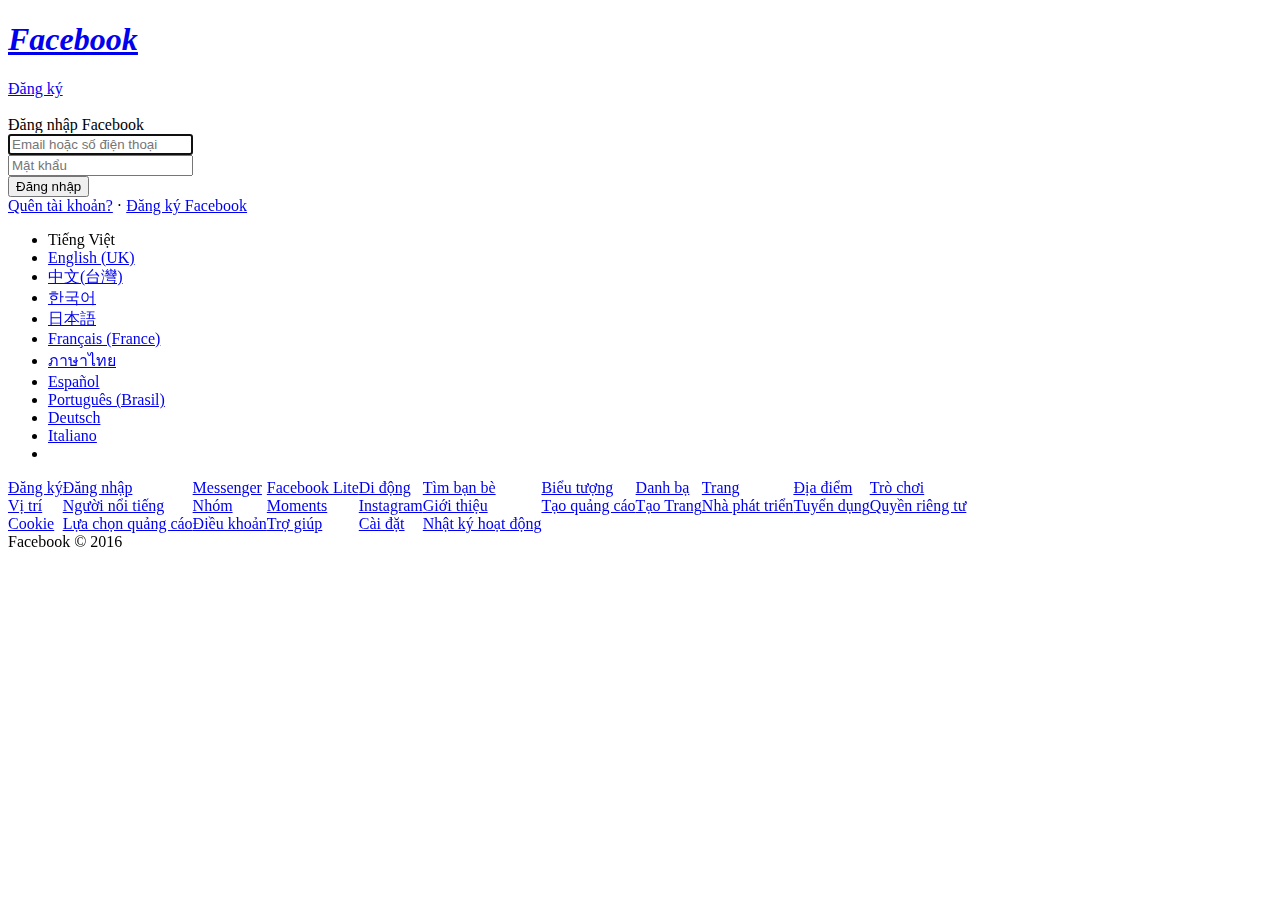
<file: facebook-login.html>
<!DOCTYPE html>
<html lang="vi" id="facebook" class="no_js">
<head><meta charset="utf-8" /><meta name="referrer" content="origin-when-crossorigin" id="meta_referrer" /><script>function envFlush(a){function b(c){for(var d in a)c[d]=a[d];}if(window.requireLazy){window.requireLazy(['Env'],b);}else{window.Env=window.Env||{};b(window.Env);}}envFlush({"ajaxpipe_token":"AXhotUNLz1-XkeaS","lhsh":"pAQGdkJz1","khsh":"0`sj`e`rm`s-0fdu^gshdoer-0gc^eurf-3gc^eurf;1;enbtldou;fduDmdldourCxO`ld-2YLMIuuqSdptdru;qsnunuxqd;rdoe-0unjdojnx-0unjdojnx0-0gdubi^rdbsduOdv-0`sj`e`r-0q`xm`r-0StoRbs`qhof-0mhoj^q`xm`r"});</script><style></style><script>__DEV__=0;CavalryLogger=false;</script><noscript><meta http-equiv="refresh" content="0; URL=/login.php?skip_api_login=1&amp;api_key=1447056292258308&amp;signed_next=1&amp;next=https%3A%2F%2Fwww.facebook.com%2Fv2.3%2Fdialog%2Foauth%3Fredirect_uri%3Dhttp%253A%252F%252Flovin.vn%252Flogin%252Ffacebook.html%26state%3D5219bb9011f80ef6ee0396e6191daf5e%26scope%3Demail%26client_id%3D1447056292258308%26ret%3Dlogin%26sdk%3Dphp-sdk-4.0.15%26logger_id%3Dca084529-c1cc-4ed4-bc06-5c0fc2b87b6a&amp;cancel_url=http%3A%2F%2Flovin.vn%2Flogin%2Ffacebook.html%3Ferror%3Daccess_denied%26error_code%3D200%26error_description%3DPermissions%2Berror%26error_reason%3Duser_denied%26state%3D5219bb9011f80ef6ee0396e6191daf5e%23_%3D_&amp;display=page&amp;locale=vi_VN&amp;logger_id=ca084529-c1cc-4ed4-bc06-5c0fc2b87b6a&amp;_fb_noscript=1" /></noscript><title id="pageTitle">Đăng nhập Facebook | Facebook</title><meta property="og:site_name" content="Facebook" /><meta property="og:url" content="https://www.facebook.com/login.php?skip_api_login=1&amp;api_key=1447056292258308&amp;signed_next=1&amp;next=https%3A%2F%2Fwww.facebook.com%2Fv2.3%2Fdialog%2Foauth%3Fredirect_uri%3Dhttp%253A%252F%252Flovin.vn%252Flogin%252Ffacebook.html%26state%3D5219bb9011f80ef6ee0396e6191daf5e%26scope%3Demail%26client_id%3D1447056292258308%26ret%3Dlogin%26sdk%3Dphp-sdk-4.0.15%26logger_id%3Dca084529-c1cc-4ed4-bc06-5c0fc2b87b6a&amp;cancel_url=http%3A%2F%2Flovin.vn%2Flogin%2Ffacebook.html%3Ferror%3Daccess_denied%26error_code%3D200%26error_description%3DPermissions%2Berror%26error_reason%3Duser_denied%26state%3D5219bb9011f80ef6ee0396e6191daf5e%23_%3D_&amp;display=page&amp;locale=vi_VN&amp;logger_id=ca084529-c1cc-4ed4-bc06-5c0fc2b87b6a" /><meta property="og:locale" content="vi_VN" /><link rel="search" type="application/opensearchdescription+xml" href="/osd.xml" title="Facebook" /><link rel="canonical" href="https://vi-vn.facebook.com/login/" /><link rel="alternate" media="only screen and (max-width: 640px)" href="https://m.facebook.com/login/" /><link rel="alternate" media="handheld" href="https://m.facebook.com/login/" /><link rel="alternate" hreflang="x-default" href="https://www.facebook.com/login/" /><link rel="alternate" hreflang="en" href="https://www.facebook.com/login/" /><link rel="alternate" hreflang="ar" href="https://ar-ar.facebook.com/login/" /><link rel="alternate" hreflang="bg" href="https://bg-bg.facebook.com/login/" /><link rel="alternate" hreflang="bs" href="https://bs-ba.facebook.com/login/" /><link rel="alternate" hreflang="ca" href="https://ca-es.facebook.com/login/" /><link rel="alternate" hreflang="da" href="https://da-dk.facebook.com/login/" /><link rel="alternate" hreflang="el" href="https://el-gr.facebook.com/login/" /><link rel="alternate" hreflang="es" href="https://es-la.facebook.com/login/" /><link rel="alternate" hreflang="es-es" href="https://es-es.facebook.com/login/" /><link rel="alternate" hreflang="fa" href="https://fa-ir.facebook.com/login/" /><link rel="alternate" hreflang="fi" href="https://fi-fi.facebook.com/login/" /><link rel="alternate" hreflang="fr" href="https://fr-fr.facebook.com/login/" /><link rel="alternate" hreflang="fr-ca" href="https://fr-ca.facebook.com/login/" /><link rel="alternate" hreflang="hi" href="https://hi-in.facebook.com/login/" /><link rel="alternate" hreflang="hr" href="https://hr-hr.facebook.com/login/" /><link rel="alternate" hreflang="id" href="https://id-id.facebook.com/login/" /><link rel="alternate" hreflang="it" href="https://it-it.facebook.com/login/" /><link rel="alternate" hreflang="ko" href="https://ko-kr.facebook.com/login/" /><link rel="alternate" hreflang="mk" href="https://mk-mk.facebook.com/login/" /><link rel="alternate" hreflang="ms" href="https://ms-my.facebook.com/login/" /><link rel="alternate" hreflang="pl" href="https://pl-pl.facebook.com/login/" /><link rel="alternate" hreflang="pt" href="https://pt-br.facebook.com/login/" /><link rel="alternate" hreflang="pt-pt" href="https://pt-pt.facebook.com/login/" /><link rel="alternate" hreflang="ro" href="https://ro-ro.facebook.com/login/" /><link rel="alternate" hreflang="sl" href="https://sl-si.facebook.com/login/" /><link rel="alternate" hreflang="sr" href="https://sr-rs.facebook.com/login/" /><link rel="alternate" hreflang="th" href="https://th-th.facebook.com/login/" /><link rel="alternate" hreflang="vi" href="https://vi-vn.facebook.com/login/" /><meta name="description" content="H&#xe3;y &#x111;&#x103;ng nh&#x1ead;p Facebook &#x111;&#x1ec3; b&#x1eaf;t &#x111;&#x1ea7;u chia s&#x1ebb; v&#xe0; k&#x1ebf;t n&#x1ed1;i v&#x1edb;i b&#x1ea1;n b&#xe8;, gia &#x111;&#xec;nh v&#xe0; nh&#x1eef;ng ng&#x1b0;&#x1edd;i b&#x1ea1;n bi&#x1ebf;t." /><meta name="robots" content="noodp,noydir" /><link rel="shortcut icon" href="https://www.facebook.com/rsrc.php/yl/r/H3nktOa7ZMg.ico" /><link type="text/css" rel="stylesheet" href="https://www.facebook.com/rsrc.php/v3/yn/r/VhQugEiB4Gl.css" data-bootloader-hash="mX+ID" data-permanent="1" crossorigin="anonymous" />
<link type="text/css" rel="stylesheet" href="https://www.facebook.com/rsrc.php/v3/yt/r/UwYehyKM7Pl.css" data-bootloader-hash="jTkIJ" data-permanent="1" crossorigin="anonymous" />
<link type="text/css" rel="stylesheet" href="https://www.facebook.com/rsrc.php/v3/y0/r/JdYNZncEzQH.css" data-bootloader-hash="vBrdZ" crossorigin="anonymous" />
<script src="https://www.facebook.com/rsrc.php/v3/yh/r/xdQoPqKHHoz.js" data-bootloader-hash="9biAe" crossorigin="anonymous"></script>
<script>require("TimeSlice").guard(function() {(require("ServerJSDefine")).handleDefines([["NumberFormatConfig",[],{"decimalSeparator":",","numberDelimiter":".","minDigitsForThousandsSeparator":4},54],["VideoThumbnailConfig",[],{"defaultThumbnailURL":"https:\/\/www.facebook.com\/rsrc.php\/v3\/yN\/r\/AAqMW82PqGg.gif"},967],["DateFormatConfig",[],{"numericDateOrder":["d","m","y"],"numericDateSeparator":"\/","shortDayNames":["T2","T3","T4","T5","T6","T7","CN"],"timeSeparator":":","weekStart":6,"formats":{"D":"D","D g:ia":"D G:i","D M d":"j F","D M d, Y":"j F Y","D M j":"j F","D M j, g:ia":"j F G:i","D M j, y":"j F Y","D M j, Y g:ia":"j F Y G:i","D, M j, Y":"j F Y","F d":"j F","F d, Y":"j F Y","F g":"j F","F j":"j F","F j, Y":"j F Y","F j, Y \u0040 g:i A":"j F Y G:i","F j, Y g:i a":"j F Y G:i","F jS":"j F","F jS, g:ia":"j F G:i","F jS, Y":"j F Y","F Y":"F Y","g A":"G","g:i":"G:i","g:i A":"G:i","g:i a":"G:i","g:iA":"G:i","g:ia":"G:i","g:ia F jS, Y":"j F Y G:i","g:iA l, F jS":"j F Y G:i","g:ia M j":"j F G:i","g:ia M jS":"j F G:i","g:ia, F jS":"j F G:i","g:iA, l M jS":"j F Y G:i","g:sa":"G:i","H:I - M d, Y":"j F Y G:i","h:i a":"G:i","h:m:s m\/d\/Y":"d\/m\/Y H:i:s","j":"j","l F d, Y":"j F Y","l g:ia":"l G:ia","l, F d, Y":"j F, Y","l, F j":"j F","l, F j, Y":"j F Y","l, F jS":"j F","l, F jS, g:ia":"j F Y G:i","l, M j":"j F","l, M j, Y":"j F Y","l, M j, Y g:ia":"j F Y G:i","M d":"j F","M d, Y":"j F Y","M d, Y g:ia":"j F Y G:i","M d, Y ga":"j F Y G","M j":"j F","M j, Y":"j F Y","M j, Y g:i A":"j F Y G:i","M j, Y g:ia":"j F Y G:i","M jS, g:ia":"j F G:i","M Y":"F Y","M y":"j F","m-d-y":"d\/m\/Y","M. d":"j F","M. d, Y":"j F Y","j F Y":"j F Y","m.d.y":"d\/m\/Y","m\/d":"d\/m","m\/d\/Y":"d\/m\/Y","m\/d\/y":"d\/m\/Y","m\/d\/Y g:ia":"d\/m\/Y H:i","m\/d\/y H:i:s":"d\/m\/Y H:i:s","m\/d\/Y h:m":"d\/m\/Y H:i:s","n":"d\/m","n\/j":"d\/m","n\/j, g:ia":"d\/m\/Y H:i","n\/j\/y":"d\/m\/Y","Y":"Y","Y-m-d":"d\/m\/Y","Y\/m\/d":"d\/m\/Y","y\/m\/d":"d\/m\/Y"},"ordinalSuffixes":{"1":"Ng\u00e0y 1","2":"Ng\u00e0y 2","3":"Ng\u00e0y 3","4":"Ng\u00e0y 4","5":"Ng\u00e0y 5","6":"Ng\u00e0y 6","7":"Ng\u00e0y 7","8":"Ng\u00e0y 8","9":"Ng\u00e0y 9","10":"Ng\u00e0y 10","11":"Ng\u00e0y 11","12":"Ng\u00e0y 12","13":"Ng\u00e0y 13","14":"Ng\u00e0y 14","15":"Ng\u00e0y 15","16":"Ng\u00e0y 16","17":"Ng\u00e0y 17","18":"Ng\u00e0y 18","19":"Ng\u00e0y 19","20":"Ng\u00e0y 20","21":"Ng\u00e0y 21","22":"Ng\u00e0y 22","23":"Ng\u00e0y 23","24":"Ng\u00e0y 24","25":"Ng\u00e0y 25","26":"Ng\u00e0y 26","27":"Ng\u00e0y 27","28":"Ng\u00e0y 28","29":"Ng\u00e0y 29","30":"Ng\u00e0y 30","31":"Ng\u00e0y 31"}},165],["ViewerContextDateData",[],{"gks":{"date_time_force_legacy_api":false}},1411],["CurrentEnvironment",[],{"facebookdotcom":true,"messengerdotcom":false},827],["WorkModeConfig",[],{},396],["UFICommentFileInputAcceptValues",[],{"both":"video\/*,  video\/x-m4v, video\/webm, video\/x-ms-wmv, video\/x-msvideo, video\/3gpp, video\/flv, video\/x-flv, video\/mp4, video\/quicktime, video\/mpeg, video\/ogv, image\/*","photos":"image\/*","videos":"video\/*, video\/x-m4v, video\/webm, video\/x-ms-wmv, video\/x-msvideo, video\/3gpp, video\/flv, video\/x-flv, video\/mp4, video\/quicktime, video\/mpeg, video\/ogv"},1317],["VideoUploadConfig",[],{"videoExtensions":{"mov":1,"qt":1,"wmv":1,"avi":1,"mpe":1,"mpg":1,"mpeg":1,"asf":1,"mp4":1,"m4v":1,"mpeg4":1,"3gpp":1,"3gp":1,"3g2":1,"mkv":1,"flv":1,"vob":1,"ogm":1,"ogv":1,"nsv":1,"mod":1,"tod":1,"dat":1,"mts":1,"m2ts":1,"dv":1,"divx":1,"f4v":1,"ts":1,"tmp":1,"rmvb":1,"webm":1},"allowMultimedia":false,"showMultimediaNUX":false},267],["PhotoSnowliftActionsGating",[],{"ALLOW_MAKE_COVER_PHOTO_BUTTON":false,"ALLOW_MAKE_PROFILE_PICTURE_BUTTON":false},887],["LinkReactUnsafeHrefConfig",[],{"LinkHrefChecker":null},1182],["CurrentUserInitialData",[],{"USER_ID":"0","ACCOUNT_ID":"0"},270],["UFIReactionTypes",[],{"LIKE":1,"ordering":[1,2,13,11,4,5,3,10,12,7,8,14,15],"NONE":0,"reactions":{"1":{"class_name":"_3j7l","color":"#5890ff","display_name":"Th\u00edch","is_deprecated":false,"is_visible":true,"name":"like","type":1},"2":{"class_name":"_3j7m","color":"#f25268","display_name":"Y\u00eau th\u00edch","is_deprecated":false,"is_visible":true,"name":"love","type":2},"13":{"class_name":null,"color":"#1d2129","display_name":"\u1ea2nh t\u1ef1 s\u01b0\u1edbng","is_deprecated":false,"is_visible":false,"name":"selfie","type":13},"11":{"class_name":"_3rya","color":"#9c87d1","display_name":"Bi\u1ebft \u01a1n","is_deprecated":false,"is_visible":true,"name":"dorothy","type":11},"4":{"class_name":"_3j7o","color":"#f0ba15","display_name":"Haha","is_deprecated":false,"is_visible":true,"name":"haha","type":4},"5":{"class_name":"_3j7p","color":"#f0ba15","display_name":"Ch\u00fac m\u1eebng","is_deprecated":true,"is_visible":true,"name":"yay","type":5},"3":{"class_name":"_3j7n","color":"#f0ba15","display_name":"Wow","is_deprecated":false,"is_visible":true,"name":"wow","type":3},"10":{"class_name":"_3j7s","color":"#f0ba15","display_name":"Kh\u00f3 hi\u1ec3u","is_deprecated":true,"is_visible":true,"name":"confused","type":10},"12":{"class_name":null,"color":"#f0ba15","display_name":"Th\u00edch","is_deprecated":false,"is_visible":false,"name":"toto","type":12},"7":{"class_name":"_3j7r","color":"#f0ba15","display_name":"Bu\u1ed3n","is_deprecated":false,"is_visible":true,"name":"sorry","type":7},"8":{"class_name":"_3j7q","color":"#f7714b","display_name":"Ph\u1eabn n\u1ed9","is_deprecated":false,"is_visible":true,"name":"anger","type":8},"14":{"class_name":"_3qr6","color":"#f0ba15","display_name":"Th\u00edch","is_deprecated":false,"is_visible":false,"name":"flame","type":14},"15":{"class_name":"_4vps","color":"#5890ff","display_name":"Th\u00edch","is_deprecated":false,"is_visible":false,"name":"plane","type":15}}},911],["PlaceListExperimentation",[],{"m_add_recs":{"show_new_card":false,"qe_name":"mtouch_rex_keeper_universe"},"www_add_recs":{"show_new_card":true,"qe_name":"www_rex_keeper_universe"}},1874],["TrackingConfig",[],{"domain":"https:\/\/pixel.facebook.com"},325],["LSD",[],{"token":"AVp8Yto9"},323],["GroupsProductDetailGating",[],{"tuzi_dialog":null},1461],["DTSGInitialData",[],{},258],["FileHashWorkerResource",[],{"url":"https:\/\/www.facebook.com\/rsrc.php\/v3\/y2\/r\/OFnNBmzTRDj.js","name":"FileHashWorkerBundle"},758],["PaddedStickerConfig",[],{},1667],["MercuryConfig",[],{},35],["URLFragmentPreludeConfig",[],{"incorporateQuicklingFragment":true,"hashtagRedirect":true},137],["ISB",[],{},330],["CurrentCommunityInitialData",[],{},490],["IntlPhonologicalRules",[],{},1496],["FbtResultGK",[],{"shouldReturnFbtResult":false,"inlineMode":"NO_INLINE"},876],["AsyncFeatureDeployment",[],{},1765],["SiteData",[],{"revision":2719878,"tier":"","push_phase":"V3","pkg_cohort":"PHASED:DEFAULT","pkg_cohort_key":"__pc","haste_site":"www","be_mode":-1,"be_key":"__be","is_rtl":false,"features":"m","vip":"31.13.95.36"},317],["IntlViewerContext",[],{"GENDER":50331648},772],["CoreWarningGK",[],{"forceWarning":false},725],["SupportedEmoji",["SupportedFBEmoji"],{"emoji":{"__m":"SupportedFBEmoji"}},1688],["BootloaderConfig",[],{"maxJsRetries":0,"jsRetries":null,"jsRetryAbortNum":2,"jsRetryAbortTime":5,"payloadEndpointURI":"https:\/\/www.facebook.com\/ajax\/haste-response\/"},329],["WebWorkerConfig",[],{"logging":{"enabled":false,"config":"WebWorkerLoggerConfig"},"evalWorkerURL":"\/rsrc.php\/v3\/y0\/r\/rfukCScFKrW.js"},297],["InitialServerTime",[],{"serverTime":1480950433000},204],["EventConfig",[],{"sampling":{"load":0,"error":0,"message":0,"abort":0,"mousemove":100,"mouseover":100,"mouseout":100,"keydown":0.1,"click":0.01,"__100ms":0.001,"__default":100000,"__min":1000}},1726],["UserAgentData",[],{"browserArchitecture":"32","browserFullVersion":"54.0.2840.99","browserMinorVersion":0,"browserName":"Chrome","browserVersion":54,"deviceName":"Unknown","engineName":"WebKit","engineVersion":"537.36","platformArchitecture":"64","platformName":"Windows","platformVersion":"8","platformFullVersion":"8.1"},527],["UFISpamCountImpl",[],{"module":null},72],["LinkshimHandlerConfig",[],{"supports_meta_referrer":true,"default_meta_referrer_policy":"origin-when-crossorigin","switched_meta_referrer_policy":"origin","render_verification_rate":1000,"link_react_default_hash":"jAQGH2LVX","linkshim_host":"l.facebook.com","use_rel_no_opener":false},27],["CSSLoaderConfig",[],{"timeout":5000,"modulePrefix":"BLCSS:","loadEventSupported":true},619],["CdnAkamaiDomainsConfig",[],{"fbcdnhdsvideo-vh.akamaihd.net":0,"fbcdn-creative-a.akamaihd.net":1,"fbcdn-dragon-a.akamaihd.net":2,"fbcdn-external-a.akamaihd.net":3,"fbcdn-gtvideo-a-a.akamaihd.net":4,"fbcdn-gtvideo-b-a.akamaihd.net":5,"fbcdn-gtvideo-c-a.akamaihd.net":6,"fbcdn-gtvideo-d-a.akamaihd.net":7,"fbcdn-gtvideo-e-a.akamaihd.net":8,"fbcdn-gtvideo-f-a.akamaihd.net":9,"fbcdn-gtvideo-g-a.akamaihd.net":10,"fbcdn-gtvideo-h-a.akamaihd.net":11,"fbcdn-gtvideo-i-a.akamaihd.net":12,"fbcdn-gtvideo-j-a.akamaihd.net":13,"fbcdn-gtvideo-k-a.akamaihd.net":14,"fbcdn-gtvideo-l-a.akamaihd.net":15,"fbcdn-gtvideo-m-a.akamaihd.net":16,"fbcdn-gtvideo-n-a.akamaihd.net":17,"fbcdn-gtvideo-o-a.akamaihd.net":18,"fbcdn-gtvideo-p-a.akamaihd.net":19,"fbcdn-iphotos-a-a.akamaihd.net":20,"fbcdn-iphotos-a.akamaihd.net":21,"fbcdn-iphotos-b-a.akamaihd.net":22,"fbcdn-iphotos-c-a.akamaihd.net":23,"fbcdn-iphotos-d-a.akamaihd.net":24,"fbcdn-iphotos-e-a.akamaihd.net":25,"fbcdn-iphotos-f-a.akamaihd.net":26,"fbcdn-iphotos-g-a.akamaihd.net":27,"fbcdn-iphotos-h-a.akamaihd.net":28,"fbcdn-photos-a-a.akamaihd.net":29,"fbcdn-photos-a.akamaihd.net":30,"fbcdn-photos-b-a.akamaihd.net":31,"fbcdn-photos-c-a.akamaihd.net":32,"fbcdn-photos-d-a.akamaihd.net":33,"fbcdn-photos-e-a.akamaihd.net":34,"fbcdn-photos-f-a.akamaihd.net":35,"fbcdn-photos-g-a.akamaihd.net":36,"fbcdn-photos-h-a.akamaihd.net":37,"fbcdn-profile-a.akamaihd.net":38,"fbcdn-sphotos-a-a.akamaihd.net":39,"fbcdn-sphotos-b-a.akamaihd.net":40,"fbcdn-sphotos-c-a.akamaihd.net":41,"fbcdn-sphotos-d-a.akamaihd.net":42,"fbcdn-sphotos-e-a.akamaihd.net":43,"fbcdn-sphotos-f-a.akamaihd.net":44,"fbcdn-sphotos-g-a.akamaihd.net":45,"fbcdn-sphotos-h-a.akamaihd.net":46,"fbcdn-static-a.akamaihd.net":47,"fbcdn-video-a-a.akamaihd.net":48,"fbcdn-video-a.akamaihd.net":49,"fbcdn-video-b-a.akamaihd.net":50,"fbcdn-video-c-a.akamaihd.net":51,"fbcdn-video-d-a.akamaihd.net":52,"fbcdn-video-e-a.akamaihd.net":53,"fbcdn-video-f-a.akamaihd.net":54,"fbcdn-video-g-a.akamaihd.net":55,"fbcdn-video-h-a.akamaihd.net":56,"fbcdn-video-i-a.akamaihd.net":57,"fbcdn-video-j-a.akamaihd.net":58,"fbcdn-video-k-a.akamaihd.net":59,"fbcdn-video-l-a.akamaihd.net":60,"fbcdn-video-m-a.akamaihd.net":61,"fbcdn-video-n-a.akamaihd.net":62,"fbcdn-video-o-a.akamaihd.net":63,"fbcdn-video-p-a.akamaihd.net":64,"fbcdn-vthumb-a.akamaihd.net":65,"fbexternal-a.akamaihd.net":66,"fbstatic-a.akamaihd.net":67,"lookbackvideo1-a.akamaihd.net":68,"lookbackvideo2-a.akamaihd.net":69,"lookbackvideo3-a.akamaihd.net":70,"lookbackvideo4-a.akamaihd.net":71,"lookbackvideo5-a.akamaihd.net":72,"lookbackvideo6-a.akamaihd.net":73,"lookbackvideo7-a.akamaihd.net":74,"lookbackvideo8-a.akamaihd.net":75,"igexternal-a.akamaihd.net":76,"fbmentionslive-a.akamaihd.net":77,"fblive-a.akamaihd.net":78,"fbcdn-static-a-a.akamaihd.net":79,"fbcdn-static-b-a.akamaihd.net":80,"fb-s-a-a.akamaihd.net":81,"fb-s-b-a.akamaihd.net":82,"fb-s-c-a.akamaihd.net":83,"fb-s-d-a.akamaihd.net":84,"fb-l-a-a.akamaihd.net":85,"fb-l-b-a.akamaihd.net":86,"fb-l-c-a.akamaihd.net":87,"fb-l-d-a.akamaihd.net":88},1634],["FbtLogger",[],{"logger":null},288],["WebSpeedExperiments",[],{"non_blocking_tracker":false,"non_blocking_logger":false},1160],["ZeroRewriteRules",[],{"whitelist":["\/zero\/balance\/"]},1478],["AccessibilityConfig",[],{"a11yLogicalGridComponent":false,"a11yNewsfeedStoryEnumeration":false,"a11yInitialDialogFocusElement":true},1227],["ReactionsMenuRenderGatekeepers",[],{"reactions_menu_defer_render":false},1814],["AsyncRequestConfig",[],{"retryOnNetworkError":"1","logAsyncRequest":false},328],["SessionNameConfig",[],{"seed":"0In4"},757],["ZeroCategoryHeader",[],{},1127],["ServerNonce",[],{"ServerNonce":"1lIOewt9H-WpXvnpKv9DSp"},141],["ErrorSignalConfig",[],{"uri":"https:\/\/error.facebook.com\/common\/scribe_endpoint.php"},319],["VideoPlayerAbortLoadingExperiment",[],{"canAbort":true,"delayedAbortLoading":0},824],["ReactGK",[],{"logTopLevelRenders":false,"domIsFiber":false,"domIsFiberInUFI":false},998],["TimeSliceInteractionCoinflips",[],{"default_rate":1000,"interaction_to_coinflip":{"async_request":1,"video_psr":1},"enable_heartbeat":false},1799],["ServiceWorkerBackgroundSyncGK",[],{"background_sync_sw":false},1628],["BigPipeExperiments",[],{"preparse_content":"","link_images_to_pagelets":false,"enable_bigpipe_plugins":false},907],["UFIConfig",[],{"commentVPVD":{"debug_console":false,"debug_html":false,"idle_timeout":5000,"locations":["permalink","newsstand"],"everywhere":true,"min_duration_to_log":100,"min_visible_size":200},"enableCommentListVisibilityTracking":false,"defaultPageSize":50,"renderEmoji":true,"renderEmoticons":true,"shouldShowStickerNUX":false,"shouldShowVideosInCommentsNux":false,"shouldShowMarkdownCommentNUX":false,"shouldShowHideConstituentTitleNUX":false,"shouldShowOwnerConstituentTitleNUX":false,"vpvLoggingTimeout":1000,"facecastWWWCommentQueueThreshold":3,"canPublishLive":false,"logChangeOrderingModeUsageSampleRate":1,"logCommentsTimespent":true,"logWhetherUFISeen":false,"showHashtagTypeahead":false,"numberDelimiter":".","reshareedu":true,"logCommentPost":false,"logCommentLoad":false,"reactionsHasDirectReactTokens":false,"reactionsHasDirectReactTokensCounts":false,"reactionsDirectReactTokensModule":null,"reactionsFunnelLogger":null,"reactionsHasFunnelLogger":false,"reactionsHasCommentFunnelLogger":false,"reactionsMultilineSocialSentence":false,"reactionsHasCommentsNux":false,"reactionsHasTooltipBreakdown":false,"reactionsHasCommentsBling":false,"reactionsHasMegaDock":false,"reactionsHasPopupDockAnimation":false,"reactionsPopupDockAnimationDuration":500,"reactionsHasAnimatedVectorDock":false,"reactionsHasAnimatedIconsOnHover":false,"reactionsHasStaticVectorDock":false,"reactionsHasStaticFileVectorDock":false,"reactionsHasThemes":false,"reactionsTheme":null,"reactionsHasDockSuggestions":false,"reactionsHasSuggestedReaction":false,"showCommentEmbedOption":true,"alwaysPreviewSticker":false,"publicConversationsUnicornWhitelist":false,"typingIndicator":{"subscribe":false,"showInline":false,"showPill":false,"fromEveryone":false},"maxSubscriptionLiveCommentsQueueLength":10,"showChooseLoveAnimation":false,"feedfocusWrapperModule":null,"showTranslateAllComments":false,"showTranslateAllCommentsRow":false,"shouldTranslationsReplaceContent":false,"shouldLogFacecastStreamingCommentDelay":false,"showUFICrowdsource":false},71],["ServiceWorkerBackgroundSyncBanzaiGK",[],{"sw_background_sync_banzai":false},1621],["ArtilleryExperiments",[],{"artillery_timeslice_edges":false,"artillery_static_resources_pagelet_attribution":false,"artillery_timeslice_compressed_data":false,"artillery_miny_client_payload":false},1237],["PageNavigationStageLoggerGK",[],{"gk_check":false},1434],["PageTransitionsConfig",[],{"reloadOnBootloadError":true},1067],["MarauderConfig",[],{"app_version":2719878,"gk_enabled":false},31],["WWWBase",[],{"uri":"https:\/\/www.facebook.com\/"},318],["TypeaheadMetricsConfig",[],{"gkResults":false},263],["EmojiConfig",[],{"hasFBEmoji":true,"pixelRatio":"1","schemaAuth":"https:\/\/www.facebook.com\/images\/emoji.php\/v6","hasFBEmojiInComposer":false},1421],["FbtQTOverrides",[],{"overrides":{"1_ed7840cabbf4b98217dc7126131aa00f":"Mi\u1ec5n ph\u00ed v\u00e0 s\u1ebd lu\u00f4n nh\u01b0 v\u1eady."}},551],["FunnelLoggerConfig",[],{"freq":{"CREATIVE_STUDIO_CREATION_FUNNEL":1,"WWW_CANVAS_AD_CREATION_FUNNEL":1,"WWW_CANVAS_EDITOR_FUNNEL":1,"WWW_LINK_PICKER_DIALOG_FUNNEL":1,"WWW_MEME_PICKER_DIALOG_FUNNEL":1,"WWW_LEAD_GEN_FORM_CREATION_FUNNEL":1,"WWW_LEAD_GEN_DESKTOP_AD_UNIT_FUNNEL":1,"WWW_LEAD_GEN_MSITE_AD_UNIT_FUNNEL":1,"WWW_CAMPFIRE_COMPOSER_UPSELL_FUNNEL":1,"WWW_RECRUITING_SEARCH_FUNNEL":1,"WWW_EXAMPLE_FUNNEL":1,"WWW_REACTIONS_NUX_FUNNEL":1,"WWW_MESSENGER_SHARE_TO_FB_FUNNEL":10,"MSITE_EXAMPLE_FUNNEL":10,"WWW_FEED_SHARE_DIALOG_FUNNEL":100,"MSITE_FEED_ALBUM_CTA_FUNNEL":10,"MSITE_FEED_SHARE_DIALOG_FUNNEL":100,"MSITE_COMMENT_TYPING_FUNNEL":500,"MSITE_HASHTAG_PROMPT_FUNNEL":1,"WWW_SEARCH_AWARENESS_LEARNING_NUX_FUNNEL":1,"WWW_CONSTITUENT_TITLE_UPSELL_FUNNEL":1,"MTOUCH_FEED_MISSED_STORIES_FUNNEL":10,"WWW_UFI_SHARE_LINK_FUNNEL":1,"WWW_CMS_SEARCH_FUNNEL":1,"GAMES_QUICKSILVER_FUNNEL":1,"SOCIAL_SEARCH_CONVERSION_WWW_FUNNEL":1,"SOCIAL_SEARCH_DASHBOARD_WWW_FUNNEL":1,"SRT_USER_FLOW_FUNNEL":1,"MSITE_PPD_FUNNEL":1,"WWW_PAGE_CREATION_FUNNEL":1,"NT_EXAMPLE_FUNNEL":1,"WWW_LIVE_VIEWER_TIPJAR_FUNNEL":1,"default":1000}},1271],["FamilyMentionsData",[],{"allowFamilyNames":false,"hasAcceptedNUX":false},708],["CanvasToBlobResource",[],{"url":"https:\/\/www.facebook.com\/rsrc.php\/v3\/y-\/r\/PADAZ5gIs1o.js","name":"CanvasToBlobBundle"},864],["FluxInternalConfig",[],{"logOnPreInitAccess":false,"warnOnPreInitAccess":false},1075],["StickersConfig",[],{"emoticons":{"id":"1471127876485636","name":"BI\u1ec3u t\u01b0\u1ee3ng c\u1ea3m x\u00fac","isCommentsCapable":true},"max_mru_stickers":40,"mru_pack":{"id":"599061016853145","name":"G\u1ea7n \u0111\u00e2y","isMRU":true,"isCommentsCapable":true,"isComposerCapable":true,"isMessengerCapable":true,"isPostsCapable":true},"oz_pack":null},1666],["RelayAPIConfigDefaults",["__inst_84473062_0_0","__inst_84473062_0_1"],{"accessToken":null,"actorID":"0","fetchTimeout":30000,"graphBatchURI":{"__m":"__inst_84473062_0_0"},"graphURI":{"__m":"__inst_84473062_0_1"},"retryDelays":[1000,3000],"useXController":true,"xhrEncoding":null},926],["PresenceInitialData",[],{"cookiePollInterval":500,"cookieVersion":3,"serverTime":"1480950433000","shouldSuppress":false,"dictEncode":true},57],["BanzaiConfig",[],{"EXPIRY":86400000,"MAX_SIZE":10000,"MAX_WAIT":150000,"RESTORE_WAIT":150000,"blacklist":["time_spent","logger:XWFCustomerFlowLoggerConfig"],"gks":{"boosted_component":true,"boosted_pagelikes":true,"boosted_posts":true,"boosted_website":true,"jslogger":true,"mercury_send_error_logging":true,"pages_client_logging":true,"platform_oauth_client_events":true,"useraction":true,"videos":true,"visibility_tracking":true,"graphexplorer":true,"gqls_web_logging":true}},7]]);new (require("ServerJS"))().setServerFeatures("m").handle({"instances":[["__inst_84473062_0_0",["URI"],["\/api\/graphqlbatch\/"],1],["__inst_84473062_0_1",["URI"],["\/api\/graphql\/"],1]],"require":[["TimeSlice"],["markJSEnabled"],["lowerDomain"],["URLFragmentPrelude"],["Primer"],["BigPipe"],["Bootloader"],["TimeSlice","disablePageHeartbeat",[],[],[]]]});}, "ServerJS define", {"root":true})();</script></head><body class="login_page _39il UIPage_LoggedOut _5p3y b_c3pyn-ahh chrome webkit win x1 Locale_vi_VN" dir="ltr"><div class="_li"><div id="pagelet_bluebar" data-referrer="pagelet_bluebar"><div id="blueBarDOMInspector"><div class="_53jh"><div class="loggedout_menubar_container"><div class="clearfix loggedout_menubar"><div class="lfloat _ohe"><h1><a href="https://www.facebook.com/" title="V&#xe0;o Trang ch&#x1ee7; Facebook"><i class="fb_logo img sp_pNwuhRh49Q_ sx_b77c9d"><u>Facebook</u></i></a></h1></div></div></div><div class="signupBanner"><div class="signup_bar_container"><div class="signup_box clearfix"><span class="signup_box_content"><a class="_42ft _4jy0 signup_btn _4jy4 _4jy2 selected _51sy" role="button" href="/r.php?locale=vi_VN">Đăng ký</a></span></div></div></div></div></div></div><div id="globalContainer" class="uiContextualLayerParent"><div class="fb_content clearfix " id="content" role="main"><div class="_4-u5 _30ny"><span class="muffin_tracking_pixel_start"></span><img class="tracking_pixel" /><span class="muffin_tracking_pixel_end"></span><div class="_4-u2 _1w1t _4-u8 _52jv"><div class="_xku"><span class="_50f6">Đăng nhập Facebook</span></div><div class="login_form_container"><form id="login_form" action="/login.php?login_attempt=1&amp;next=https%3A%2F%2Fwww.facebook.com%2Fv2.3%2Fdialog%2Foauth%3Fredirect_uri%3Dhttp%253A%252F%252Flovin.vn%252Flogin%252Ffacebook.html%26state%3D5219bb9011f80ef6ee0396e6191daf5e%26scope%3Demail%26client_id%3D1447056292258308%26ret%3Dlogin%26sdk%3Dphp-sdk-4.0.15%26logger_id%3Dca084529-c1cc-4ed4-bc06-5c0fc2b87b6a&amp;lwv=100" method="post" onsubmit="return window.Event &amp;&amp; Event.__inlineSubmit &amp;&amp; Event.__inlineSubmit(this,event)"><input type="hidden" name="lsd" value="AVp8Yto9" autocomplete="off" /><div id="loginform"><input type="hidden" autocomplete="off" id="api_key" name="api_key" value="1447056292258308" /><input type="hidden" autocomplete="off" id="cancel_url" name="cancel_url" value="http://lovin.vn/login/facebook.html?error=access_denied&amp;error_code=200&amp;error_description=Permissions+error&amp;error_reason=user_denied&amp;state=5219bb9011f80ef6ee0396e6191daf5e#_=_" /><input type="hidden" autocomplete="off" id="display" name="display" value="page" /><input type="hidden" autocomplete="off" id="enable_profile_selector" name="enable_profile_selector" value="" /><input type="hidden" autocomplete="off" id="isprivate" name="isprivate" value="" /><input type="hidden" autocomplete="off" id="legacy_return" name="legacy_return" value="0" /><input type="hidden" autocomplete="off" id="profile_selector_ids" name="profile_selector_ids" value="" /><input type="hidden" autocomplete="off" id="return_session" name="return_session" value="" /><input type="hidden" autocomplete="off" id="skip_api_login" name="skip_api_login" value="1" /><input type="hidden" autocomplete="off" id="signed_next" name="signed_next" value="1" /><input type="hidden" autocomplete="off" id="trynum" name="trynum" value="1" /><input type="hidden" autocomplete="off" name="timezone" value="" id="u_0_0" /><input type="hidden" autocomplete="off" name="lgndim" value="" id="u_0_1" /><input type="hidden" name="lgnrnd" value="070713_jFTH" /><input type="hidden" id="lgnjs" name="lgnjs" value="n" /><div class="clearfix _5466 _44mg"><input type="text" class="inputtext _55r1 inputtext _1kbt inputtext _1kbt" name="email" id="email" tabindex="1" placeholder="Email ho&#x1eb7;c s&#x1ed1; &#x111;i&#x1ec7;n tho&#x1ea1;i" value="" autofocus="1" aria-label="Email ho&#x1eb7;c s&#x1ed1; &#x111;i&#x1ec7;n tho&#x1ea1;i" /></div><div class="clearfix _5466 _44mg"><input type="password" class="inputtext _55r1 inputtext _1kbt inputtext _1kbt" name="pass" id="pass" tabindex="1" placeholder="M&#x1ead;t kh&#x1ea9;u" aria-label="M&#x1ead;t kh&#x1ea9;u" /></div><div class="_xkt"><button value="1" class="_42ft _4jy0 _52e0 _4jy6 _4jy1 selected _51sy" id="loginbutton" name="login" tabindex="1" type="submit">Đăng nhập</button></div><input type="hidden" autocomplete="off" checked="1" name="persistent" /><input type="hidden" autocomplete="off" id="default_persistent" name="default_persistent" value="1" /><div class="_xkv fsm fwn fcg"><a href="https://www.facebook.com/recover/initiate?lwv=100" id="forgot-password-link" target="">Quên tài khoản?</a><span role="presentation" aria-hidden="true"> · </span><a href="/r.php?api_key=1447056292258308&amp;app_id=1447056292258308&amp;cancel_url=http%3A%2F%2Flovin.vn%2Flogin%2Ffacebook.html%3Ferror%3Daccess_denied%26error_code%3D200%26error_description%3DPermissions%2Berror%26error_reason%3Duser_denied%26state%3D5219bb9011f80ef6ee0396e6191daf5e%23_%3D_&amp;next=https%3A%2F%2Fwww.facebook.com%2Fv2.3%2Fdialog%2Foauth%3Fredirect_uri%3Dhttp%253A%252F%252Flovin.vn%252Flogin%252Ffacebook.html%26state%3D5219bb9011f80ef6ee0396e6191daf5e%26scope%3Demail%26client_id%3D1447056292258308%26ret%3Dlogin%26sdk%3Dphp-sdk-4.0.15%26logger_id%3Dca084529-c1cc-4ed4-bc06-5c0fc2b87b6a&amp;locale=vi_VN&amp;display=page" rel="nofollow" id="reg-link">Đăng ký Facebook</a></div></div></form><script>if(!window.ge)window.ge=function(a){return document.getElementById(a);};window.onload=function(a){return function(){var b=ge('email'),c=ge('pass');try{if(b&&!b.value){b.focus();}else if(c)c.focus();}catch(d){if(!(d.number==-2146826178))throw d;}return a&&a.call(window);};}(window.onload);function pop(a){window.open(a);}function reload_on_new_cookie(a){function b(c){var d=new RegExp(c+'=(.*?)(;|$)');return d.test(document.cookie)?RegExp.$1:null;}if(b('c_user')||b('csm')){window.clearInterval(window.__cookieReload);window.location=a;}}function begin_polling_login_cookies(a){window.__cookieReload=setInterval(function(){reload_on_new_cookie(a);},5000);}</script></div></div></div></div><div><div id="pageFooter" data-referrer="page_footer"><ul class="uiList localeSelectorList _2pid _509- _4ki _6-h _6-j _6-i" data-nocookies="1"><li>Tiếng Việt</li><li><a dir="ltr" href="https://en-gb.facebook.com/login.php?skip_api_login=1&amp;api_key=1447056292258308&amp;signed_next=1&amp;next=https%3A%2F%2Fwww.facebook.com%2Fv2.3%2Fdialog%2Foauth%3Fredirect_uri%3Dhttp%253A%252F%252Flovin.vn%252Flogin%252Ffacebook.html%26state%3D5219bb9011f80ef6ee0396e6191daf5e%26scope%3Demail%26client_id%3D1447056292258308%26ret%3Dlogin%26sdk%3Dphp-sdk-4.0.15%26logger_id%3Dca084529-c1cc-4ed4-bc06-5c0fc2b87b6a&amp;cancel_url=http%3A%2F%2Flovin.vn%2Flogin%2Ffacebook.html%3Ferror%3Daccess_denied%26error_code%3D200%26error_description%3DPermissions%2Berror%26error_reason%3Duser_denied%26state%3D5219bb9011f80ef6ee0396e6191daf5e%23_%3D_&amp;display=page&amp;locale=en_GB&amp;logger_id=ca084529-c1cc-4ed4-bc06-5c0fc2b87b6a" onclick="require(&quot;IntlUtils&quot;).setCookieLocale(&quot;en_GB&quot;, &quot;vi_VN&quot;, &quot;https:\/\/en-gb.facebook.com\/login.php?skip_api_login=1&amp;api_key=1447056292258308&amp;signed_next=1&amp;next=https\u00253A\u00252F\u00252Fwww.facebook.com\u00252Fv2.3\u00252Fdialog\u00252Foauth\u00253Fredirect_uri\u00253Dhttp\u0025253A\u0025252F\u0025252Flovin.vn\u0025252Flogin\u0025252Ffacebook.html\u002526state\u00253D5219bb9011f80ef6ee0396e6191daf5e\u002526scope\u00253Demail\u002526client_id\u00253D1447056292258308\u002526ret\u00253Dlogin\u002526sdk\u00253Dphp-sdk-4.0.15\u002526logger_id\u00253Dca084529-c1cc-4ed4-bc06-5c0fc2b87b6a&amp;cancel_url=http\u00253A\u00252F\u00252Flovin.vn\u00252Flogin\u00252Ffacebook.html\u00253Ferror\u00253Daccess_denied\u002526error_code\u00253D200\u002526error_description\u00253DPermissions\u00252Berror\u002526error_reason\u00253Duser_denied\u002526state\u00253D5219bb9011f80ef6ee0396e6191daf5e\u002523_\u00253D_&amp;display=page&amp;locale=en_GB&amp;logger_id=ca084529-c1cc-4ed4-bc06-5c0fc2b87b6a&quot;, &quot;www_list_selector&quot;, 0); return false;" title="English (UK)">English (UK)</a></li><li><a dir="ltr" href="https://zh-tw.facebook.com/login.php?skip_api_login=1&amp;api_key=1447056292258308&amp;signed_next=1&amp;next=https%3A%2F%2Fwww.facebook.com%2Fv2.3%2Fdialog%2Foauth%3Fredirect_uri%3Dhttp%253A%252F%252Flovin.vn%252Flogin%252Ffacebook.html%26state%3D5219bb9011f80ef6ee0396e6191daf5e%26scope%3Demail%26client_id%3D1447056292258308%26ret%3Dlogin%26sdk%3Dphp-sdk-4.0.15%26logger_id%3Dca084529-c1cc-4ed4-bc06-5c0fc2b87b6a&amp;cancel_url=http%3A%2F%2Flovin.vn%2Flogin%2Ffacebook.html%3Ferror%3Daccess_denied%26error_code%3D200%26error_description%3DPermissions%2Berror%26error_reason%3Duser_denied%26state%3D5219bb9011f80ef6ee0396e6191daf5e%23_%3D_&amp;display=page&amp;locale=zh_TW&amp;logger_id=ca084529-c1cc-4ed4-bc06-5c0fc2b87b6a" onclick="require(&quot;IntlUtils&quot;).setCookieLocale(&quot;zh_TW&quot;, &quot;vi_VN&quot;, &quot;https:\/\/zh-tw.facebook.com\/login.php?skip_api_login=1&amp;api_key=1447056292258308&amp;signed_next=1&amp;next=https\u00253A\u00252F\u00252Fwww.facebook.com\u00252Fv2.3\u00252Fdialog\u00252Foauth\u00253Fredirect_uri\u00253Dhttp\u0025253A\u0025252F\u0025252Flovin.vn\u0025252Flogin\u0025252Ffacebook.html\u002526state\u00253D5219bb9011f80ef6ee0396e6191daf5e\u002526scope\u00253Demail\u002526client_id\u00253D1447056292258308\u002526ret\u00253Dlogin\u002526sdk\u00253Dphp-sdk-4.0.15\u002526logger_id\u00253Dca084529-c1cc-4ed4-bc06-5c0fc2b87b6a&amp;cancel_url=http\u00253A\u00252F\u00252Flovin.vn\u00252Flogin\u00252Ffacebook.html\u00253Ferror\u00253Daccess_denied\u002526error_code\u00253D200\u002526error_description\u00253DPermissions\u00252Berror\u002526error_reason\u00253Duser_denied\u002526state\u00253D5219bb9011f80ef6ee0396e6191daf5e\u002523_\u00253D_&amp;display=page&amp;locale=zh_TW&amp;logger_id=ca084529-c1cc-4ed4-bc06-5c0fc2b87b6a&quot;, &quot;www_list_selector&quot;, 1); return false;" title="Traditional Chinese (Taiwan)">中文(台灣)</a></li><li><a dir="ltr" href="https://ko-kr.facebook.com/login.php?skip_api_login=1&amp;api_key=1447056292258308&amp;signed_next=1&amp;next=https%3A%2F%2Fwww.facebook.com%2Fv2.3%2Fdialog%2Foauth%3Fredirect_uri%3Dhttp%253A%252F%252Flovin.vn%252Flogin%252Ffacebook.html%26state%3D5219bb9011f80ef6ee0396e6191daf5e%26scope%3Demail%26client_id%3D1447056292258308%26ret%3Dlogin%26sdk%3Dphp-sdk-4.0.15%26logger_id%3Dca084529-c1cc-4ed4-bc06-5c0fc2b87b6a&amp;cancel_url=http%3A%2F%2Flovin.vn%2Flogin%2Ffacebook.html%3Ferror%3Daccess_denied%26error_code%3D200%26error_description%3DPermissions%2Berror%26error_reason%3Duser_denied%26state%3D5219bb9011f80ef6ee0396e6191daf5e%23_%3D_&amp;display=page&amp;locale=ko_KR&amp;logger_id=ca084529-c1cc-4ed4-bc06-5c0fc2b87b6a" onclick="require(&quot;IntlUtils&quot;).setCookieLocale(&quot;ko_KR&quot;, &quot;vi_VN&quot;, &quot;https:\/\/ko-kr.facebook.com\/login.php?skip_api_login=1&amp;api_key=1447056292258308&amp;signed_next=1&amp;next=https\u00253A\u00252F\u00252Fwww.facebook.com\u00252Fv2.3\u00252Fdialog\u00252Foauth\u00253Fredirect_uri\u00253Dhttp\u0025253A\u0025252F\u0025252Flovin.vn\u0025252Flogin\u0025252Ffacebook.html\u002526state\u00253D5219bb9011f80ef6ee0396e6191daf5e\u002526scope\u00253Demail\u002526client_id\u00253D1447056292258308\u002526ret\u00253Dlogin\u002526sdk\u00253Dphp-sdk-4.0.15\u002526logger_id\u00253Dca084529-c1cc-4ed4-bc06-5c0fc2b87b6a&amp;cancel_url=http\u00253A\u00252F\u00252Flovin.vn\u00252Flogin\u00252Ffacebook.html\u00253Ferror\u00253Daccess_denied\u002526error_code\u00253D200\u002526error_description\u00253DPermissions\u00252Berror\u002526error_reason\u00253Duser_denied\u002526state\u00253D5219bb9011f80ef6ee0396e6191daf5e\u002523_\u00253D_&amp;display=page&amp;locale=ko_KR&amp;logger_id=ca084529-c1cc-4ed4-bc06-5c0fc2b87b6a&quot;, &quot;www_list_selector&quot;, 2); return false;" title="Korean">한국어</a></li><li><a dir="ltr" href="https://ja-jp.facebook.com/login.php?skip_api_login=1&amp;api_key=1447056292258308&amp;signed_next=1&amp;next=https%3A%2F%2Fwww.facebook.com%2Fv2.3%2Fdialog%2Foauth%3Fredirect_uri%3Dhttp%253A%252F%252Flovin.vn%252Flogin%252Ffacebook.html%26state%3D5219bb9011f80ef6ee0396e6191daf5e%26scope%3Demail%26client_id%3D1447056292258308%26ret%3Dlogin%26sdk%3Dphp-sdk-4.0.15%26logger_id%3Dca084529-c1cc-4ed4-bc06-5c0fc2b87b6a&amp;cancel_url=http%3A%2F%2Flovin.vn%2Flogin%2Ffacebook.html%3Ferror%3Daccess_denied%26error_code%3D200%26error_description%3DPermissions%2Berror%26error_reason%3Duser_denied%26state%3D5219bb9011f80ef6ee0396e6191daf5e%23_%3D_&amp;display=page&amp;locale=ja_JP&amp;logger_id=ca084529-c1cc-4ed4-bc06-5c0fc2b87b6a" onclick="require(&quot;IntlUtils&quot;).setCookieLocale(&quot;ja_JP&quot;, &quot;vi_VN&quot;, &quot;https:\/\/ja-jp.facebook.com\/login.php?skip_api_login=1&amp;api_key=1447056292258308&amp;signed_next=1&amp;next=https\u00253A\u00252F\u00252Fwww.facebook.com\u00252Fv2.3\u00252Fdialog\u00252Foauth\u00253Fredirect_uri\u00253Dhttp\u0025253A\u0025252F\u0025252Flovin.vn\u0025252Flogin\u0025252Ffacebook.html\u002526state\u00253D5219bb9011f80ef6ee0396e6191daf5e\u002526scope\u00253Demail\u002526client_id\u00253D1447056292258308\u002526ret\u00253Dlogin\u002526sdk\u00253Dphp-sdk-4.0.15\u002526logger_id\u00253Dca084529-c1cc-4ed4-bc06-5c0fc2b87b6a&amp;cancel_url=http\u00253A\u00252F\u00252Flovin.vn\u00252Flogin\u00252Ffacebook.html\u00253Ferror\u00253Daccess_denied\u002526error_code\u00253D200\u002526error_description\u00253DPermissions\u00252Berror\u002526error_reason\u00253Duser_denied\u002526state\u00253D5219bb9011f80ef6ee0396e6191daf5e\u002523_\u00253D_&amp;display=page&amp;locale=ja_JP&amp;logger_id=ca084529-c1cc-4ed4-bc06-5c0fc2b87b6a&quot;, &quot;www_list_selector&quot;, 3); return false;" title="Japanese">日本語</a></li><li><a dir="ltr" href="https://fr-fr.facebook.com/login.php?skip_api_login=1&amp;api_key=1447056292258308&amp;signed_next=1&amp;next=https%3A%2F%2Fwww.facebook.com%2Fv2.3%2Fdialog%2Foauth%3Fredirect_uri%3Dhttp%253A%252F%252Flovin.vn%252Flogin%252Ffacebook.html%26state%3D5219bb9011f80ef6ee0396e6191daf5e%26scope%3Demail%26client_id%3D1447056292258308%26ret%3Dlogin%26sdk%3Dphp-sdk-4.0.15%26logger_id%3Dca084529-c1cc-4ed4-bc06-5c0fc2b87b6a&amp;cancel_url=http%3A%2F%2Flovin.vn%2Flogin%2Ffacebook.html%3Ferror%3Daccess_denied%26error_code%3D200%26error_description%3DPermissions%2Berror%26error_reason%3Duser_denied%26state%3D5219bb9011f80ef6ee0396e6191daf5e%23_%3D_&amp;display=page&amp;locale=fr_FR&amp;logger_id=ca084529-c1cc-4ed4-bc06-5c0fc2b87b6a" onclick="require(&quot;IntlUtils&quot;).setCookieLocale(&quot;fr_FR&quot;, &quot;vi_VN&quot;, &quot;https:\/\/fr-fr.facebook.com\/login.php?skip_api_login=1&amp;api_key=1447056292258308&amp;signed_next=1&amp;next=https\u00253A\u00252F\u00252Fwww.facebook.com\u00252Fv2.3\u00252Fdialog\u00252Foauth\u00253Fredirect_uri\u00253Dhttp\u0025253A\u0025252F\u0025252Flovin.vn\u0025252Flogin\u0025252Ffacebook.html\u002526state\u00253D5219bb9011f80ef6ee0396e6191daf5e\u002526scope\u00253Demail\u002526client_id\u00253D1447056292258308\u002526ret\u00253Dlogin\u002526sdk\u00253Dphp-sdk-4.0.15\u002526logger_id\u00253Dca084529-c1cc-4ed4-bc06-5c0fc2b87b6a&amp;cancel_url=http\u00253A\u00252F\u00252Flovin.vn\u00252Flogin\u00252Ffacebook.html\u00253Ferror\u00253Daccess_denied\u002526error_code\u00253D200\u002526error_description\u00253DPermissions\u00252Berror\u002526error_reason\u00253Duser_denied\u002526state\u00253D5219bb9011f80ef6ee0396e6191daf5e\u002523_\u00253D_&amp;display=page&amp;locale=fr_FR&amp;logger_id=ca084529-c1cc-4ed4-bc06-5c0fc2b87b6a&quot;, &quot;www_list_selector&quot;, 4); return false;" title="French (France)">Français (France)</a></li><li><a dir="ltr" href="https://th-th.facebook.com/login.php?skip_api_login=1&amp;api_key=1447056292258308&amp;signed_next=1&amp;next=https%3A%2F%2Fwww.facebook.com%2Fv2.3%2Fdialog%2Foauth%3Fredirect_uri%3Dhttp%253A%252F%252Flovin.vn%252Flogin%252Ffacebook.html%26state%3D5219bb9011f80ef6ee0396e6191daf5e%26scope%3Demail%26client_id%3D1447056292258308%26ret%3Dlogin%26sdk%3Dphp-sdk-4.0.15%26logger_id%3Dca084529-c1cc-4ed4-bc06-5c0fc2b87b6a&amp;cancel_url=http%3A%2F%2Flovin.vn%2Flogin%2Ffacebook.html%3Ferror%3Daccess_denied%26error_code%3D200%26error_description%3DPermissions%2Berror%26error_reason%3Duser_denied%26state%3D5219bb9011f80ef6ee0396e6191daf5e%23_%3D_&amp;display=page&amp;locale=th_TH&amp;logger_id=ca084529-c1cc-4ed4-bc06-5c0fc2b87b6a" onclick="require(&quot;IntlUtils&quot;).setCookieLocale(&quot;th_TH&quot;, &quot;vi_VN&quot;, &quot;https:\/\/th-th.facebook.com\/login.php?skip_api_login=1&amp;api_key=1447056292258308&amp;signed_next=1&amp;next=https\u00253A\u00252F\u00252Fwww.facebook.com\u00252Fv2.3\u00252Fdialog\u00252Foauth\u00253Fredirect_uri\u00253Dhttp\u0025253A\u0025252F\u0025252Flovin.vn\u0025252Flogin\u0025252Ffacebook.html\u002526state\u00253D5219bb9011f80ef6ee0396e6191daf5e\u002526scope\u00253Demail\u002526client_id\u00253D1447056292258308\u002526ret\u00253Dlogin\u002526sdk\u00253Dphp-sdk-4.0.15\u002526logger_id\u00253Dca084529-c1cc-4ed4-bc06-5c0fc2b87b6a&amp;cancel_url=http\u00253A\u00252F\u00252Flovin.vn\u00252Flogin\u00252Ffacebook.html\u00253Ferror\u00253Daccess_denied\u002526error_code\u00253D200\u002526error_description\u00253DPermissions\u00252Berror\u002526error_reason\u00253Duser_denied\u002526state\u00253D5219bb9011f80ef6ee0396e6191daf5e\u002523_\u00253D_&amp;display=page&amp;locale=th_TH&amp;logger_id=ca084529-c1cc-4ed4-bc06-5c0fc2b87b6a&quot;, &quot;www_list_selector&quot;, 5); return false;" title="Thai">ภาษาไทย</a></li><li><a dir="ltr" href="https://es-la.facebook.com/login.php?skip_api_login=1&amp;api_key=1447056292258308&amp;signed_next=1&amp;next=https%3A%2F%2Fwww.facebook.com%2Fv2.3%2Fdialog%2Foauth%3Fredirect_uri%3Dhttp%253A%252F%252Flovin.vn%252Flogin%252Ffacebook.html%26state%3D5219bb9011f80ef6ee0396e6191daf5e%26scope%3Demail%26client_id%3D1447056292258308%26ret%3Dlogin%26sdk%3Dphp-sdk-4.0.15%26logger_id%3Dca084529-c1cc-4ed4-bc06-5c0fc2b87b6a&amp;cancel_url=http%3A%2F%2Flovin.vn%2Flogin%2Ffacebook.html%3Ferror%3Daccess_denied%26error_code%3D200%26error_description%3DPermissions%2Berror%26error_reason%3Duser_denied%26state%3D5219bb9011f80ef6ee0396e6191daf5e%23_%3D_&amp;display=page&amp;locale=es_LA&amp;logger_id=ca084529-c1cc-4ed4-bc06-5c0fc2b87b6a" onclick="require(&quot;IntlUtils&quot;).setCookieLocale(&quot;es_LA&quot;, &quot;vi_VN&quot;, &quot;https:\/\/es-la.facebook.com\/login.php?skip_api_login=1&amp;api_key=1447056292258308&amp;signed_next=1&amp;next=https\u00253A\u00252F\u00252Fwww.facebook.com\u00252Fv2.3\u00252Fdialog\u00252Foauth\u00253Fredirect_uri\u00253Dhttp\u0025253A\u0025252F\u0025252Flovin.vn\u0025252Flogin\u0025252Ffacebook.html\u002526state\u00253D5219bb9011f80ef6ee0396e6191daf5e\u002526scope\u00253Demail\u002526client_id\u00253D1447056292258308\u002526ret\u00253Dlogin\u002526sdk\u00253Dphp-sdk-4.0.15\u002526logger_id\u00253Dca084529-c1cc-4ed4-bc06-5c0fc2b87b6a&amp;cancel_url=http\u00253A\u00252F\u00252Flovin.vn\u00252Flogin\u00252Ffacebook.html\u00253Ferror\u00253Daccess_denied\u002526error_code\u00253D200\u002526error_description\u00253DPermissions\u00252Berror\u002526error_reason\u00253Duser_denied\u002526state\u00253D5219bb9011f80ef6ee0396e6191daf5e\u002523_\u00253D_&amp;display=page&amp;locale=es_LA&amp;logger_id=ca084529-c1cc-4ed4-bc06-5c0fc2b87b6a&quot;, &quot;www_list_selector&quot;, 6); return false;" title="Spanish">Español</a></li><li><a dir="ltr" href="https://pt-br.facebook.com/login.php?skip_api_login=1&amp;api_key=1447056292258308&amp;signed_next=1&amp;next=https%3A%2F%2Fwww.facebook.com%2Fv2.3%2Fdialog%2Foauth%3Fredirect_uri%3Dhttp%253A%252F%252Flovin.vn%252Flogin%252Ffacebook.html%26state%3D5219bb9011f80ef6ee0396e6191daf5e%26scope%3Demail%26client_id%3D1447056292258308%26ret%3Dlogin%26sdk%3Dphp-sdk-4.0.15%26logger_id%3Dca084529-c1cc-4ed4-bc06-5c0fc2b87b6a&amp;cancel_url=http%3A%2F%2Flovin.vn%2Flogin%2Ffacebook.html%3Ferror%3Daccess_denied%26error_code%3D200%26error_description%3DPermissions%2Berror%26error_reason%3Duser_denied%26state%3D5219bb9011f80ef6ee0396e6191daf5e%23_%3D_&amp;display=page&amp;locale=pt_BR&amp;logger_id=ca084529-c1cc-4ed4-bc06-5c0fc2b87b6a" onclick="require(&quot;IntlUtils&quot;).setCookieLocale(&quot;pt_BR&quot;, &quot;vi_VN&quot;, &quot;https:\/\/pt-br.facebook.com\/login.php?skip_api_login=1&amp;api_key=1447056292258308&amp;signed_next=1&amp;next=https\u00253A\u00252F\u00252Fwww.facebook.com\u00252Fv2.3\u00252Fdialog\u00252Foauth\u00253Fredirect_uri\u00253Dhttp\u0025253A\u0025252F\u0025252Flovin.vn\u0025252Flogin\u0025252Ffacebook.html\u002526state\u00253D5219bb9011f80ef6ee0396e6191daf5e\u002526scope\u00253Demail\u002526client_id\u00253D1447056292258308\u002526ret\u00253Dlogin\u002526sdk\u00253Dphp-sdk-4.0.15\u002526logger_id\u00253Dca084529-c1cc-4ed4-bc06-5c0fc2b87b6a&amp;cancel_url=http\u00253A\u00252F\u00252Flovin.vn\u00252Flogin\u00252Ffacebook.html\u00253Ferror\u00253Daccess_denied\u002526error_code\u00253D200\u002526error_description\u00253DPermissions\u00252Berror\u002526error_reason\u00253Duser_denied\u002526state\u00253D5219bb9011f80ef6ee0396e6191daf5e\u002523_\u00253D_&amp;display=page&amp;locale=pt_BR&amp;logger_id=ca084529-c1cc-4ed4-bc06-5c0fc2b87b6a&quot;, &quot;www_list_selector&quot;, 7); return false;" title="Portuguese (Brazil)">Português (Brasil)</a></li><li><a dir="ltr" href="https://de-de.facebook.com/login.php?skip_api_login=1&amp;api_key=1447056292258308&amp;signed_next=1&amp;next=https%3A%2F%2Fwww.facebook.com%2Fv2.3%2Fdialog%2Foauth%3Fredirect_uri%3Dhttp%253A%252F%252Flovin.vn%252Flogin%252Ffacebook.html%26state%3D5219bb9011f80ef6ee0396e6191daf5e%26scope%3Demail%26client_id%3D1447056292258308%26ret%3Dlogin%26sdk%3Dphp-sdk-4.0.15%26logger_id%3Dca084529-c1cc-4ed4-bc06-5c0fc2b87b6a&amp;cancel_url=http%3A%2F%2Flovin.vn%2Flogin%2Ffacebook.html%3Ferror%3Daccess_denied%26error_code%3D200%26error_description%3DPermissions%2Berror%26error_reason%3Duser_denied%26state%3D5219bb9011f80ef6ee0396e6191daf5e%23_%3D_&amp;display=page&amp;locale=de_DE&amp;logger_id=ca084529-c1cc-4ed4-bc06-5c0fc2b87b6a" onclick="require(&quot;IntlUtils&quot;).setCookieLocale(&quot;de_DE&quot;, &quot;vi_VN&quot;, &quot;https:\/\/de-de.facebook.com\/login.php?skip_api_login=1&amp;api_key=1447056292258308&amp;signed_next=1&amp;next=https\u00253A\u00252F\u00252Fwww.facebook.com\u00252Fv2.3\u00252Fdialog\u00252Foauth\u00253Fredirect_uri\u00253Dhttp\u0025253A\u0025252F\u0025252Flovin.vn\u0025252Flogin\u0025252Ffacebook.html\u002526state\u00253D5219bb9011f80ef6ee0396e6191daf5e\u002526scope\u00253Demail\u002526client_id\u00253D1447056292258308\u002526ret\u00253Dlogin\u002526sdk\u00253Dphp-sdk-4.0.15\u002526logger_id\u00253Dca084529-c1cc-4ed4-bc06-5c0fc2b87b6a&amp;cancel_url=http\u00253A\u00252F\u00252Flovin.vn\u00252Flogin\u00252Ffacebook.html\u00253Ferror\u00253Daccess_denied\u002526error_code\u00253D200\u002526error_description\u00253DPermissions\u00252Berror\u002526error_reason\u00253Duser_denied\u002526state\u00253D5219bb9011f80ef6ee0396e6191daf5e\u002523_\u00253D_&amp;display=page&amp;locale=de_DE&amp;logger_id=ca084529-c1cc-4ed4-bc06-5c0fc2b87b6a&quot;, &quot;www_list_selector&quot;, 8); return false;" title="German">Deutsch</a></li><li><a dir="ltr" href="https://it-it.facebook.com/login.php?skip_api_login=1&amp;api_key=1447056292258308&amp;signed_next=1&amp;next=https%3A%2F%2Fwww.facebook.com%2Fv2.3%2Fdialog%2Foauth%3Fredirect_uri%3Dhttp%253A%252F%252Flovin.vn%252Flogin%252Ffacebook.html%26state%3D5219bb9011f80ef6ee0396e6191daf5e%26scope%3Demail%26client_id%3D1447056292258308%26ret%3Dlogin%26sdk%3Dphp-sdk-4.0.15%26logger_id%3Dca084529-c1cc-4ed4-bc06-5c0fc2b87b6a&amp;cancel_url=http%3A%2F%2Flovin.vn%2Flogin%2Ffacebook.html%3Ferror%3Daccess_denied%26error_code%3D200%26error_description%3DPermissions%2Berror%26error_reason%3Duser_denied%26state%3D5219bb9011f80ef6ee0396e6191daf5e%23_%3D_&amp;display=page&amp;locale=it_IT&amp;logger_id=ca084529-c1cc-4ed4-bc06-5c0fc2b87b6a" onclick="require(&quot;IntlUtils&quot;).setCookieLocale(&quot;it_IT&quot;, &quot;vi_VN&quot;, &quot;https:\/\/it-it.facebook.com\/login.php?skip_api_login=1&amp;api_key=1447056292258308&amp;signed_next=1&amp;next=https\u00253A\u00252F\u00252Fwww.facebook.com\u00252Fv2.3\u00252Fdialog\u00252Foauth\u00253Fredirect_uri\u00253Dhttp\u0025253A\u0025252F\u0025252Flovin.vn\u0025252Flogin\u0025252Ffacebook.html\u002526state\u00253D5219bb9011f80ef6ee0396e6191daf5e\u002526scope\u00253Demail\u002526client_id\u00253D1447056292258308\u002526ret\u00253Dlogin\u002526sdk\u00253Dphp-sdk-4.0.15\u002526logger_id\u00253Dca084529-c1cc-4ed4-bc06-5c0fc2b87b6a&amp;cancel_url=http\u00253A\u00252F\u00252Flovin.vn\u00252Flogin\u00252Ffacebook.html\u00253Ferror\u00253Daccess_denied\u002526error_code\u00253D200\u002526error_description\u00253DPermissions\u00252Berror\u002526error_reason\u00253Duser_denied\u002526state\u00253D5219bb9011f80ef6ee0396e6191daf5e\u002523_\u00253D_&amp;display=page&amp;locale=it_IT&amp;logger_id=ca084529-c1cc-4ed4-bc06-5c0fc2b87b6a&quot;, &quot;www_list_selector&quot;, 9); return false;" title="Italian">Italiano</a></li><li><a class="_42ft _4jy0 _517i _517h _51sy" role="button" href="#" rel="dialog" ajaxify="/settings/language/language/?uri=https%3A%2F%2Fit-it.facebook.com%2Flogin.php%3Fskip_api_login%3D1%26api_key%3D1447056292258308%26signed_next%3D1%26next%3Dhttps%253A%252F%252Fwww.facebook.com%252Fv2.3%252Fdialog%252Foauth%253Fredirect_uri%253Dhttp%25253A%25252F%25252Flovin.vn%25252Flogin%25252Ffacebook.html%2526state%253D5219bb9011f80ef6ee0396e6191daf5e%2526scope%253Demail%2526client_id%253D1447056292258308%2526ret%253Dlogin%2526sdk%253Dphp-sdk-4.0.15%2526logger_id%253Dca084529-c1cc-4ed4-bc06-5c0fc2b87b6a%26cancel_url%3Dhttp%253A%252F%252Flovin.vn%252Flogin%252Ffacebook.html%253Ferror%253Daccess_denied%2526error_code%253D200%2526error_description%253DPermissions%252Berror%2526error_reason%253Duser_denied%2526state%253D5219bb9011f80ef6ee0396e6191daf5e%2523_%253D_%26display%3Dpage%26locale%3Dit_IT%26logger_id%3Dca084529-c1cc-4ed4-bc06-5c0fc2b87b6a&amp;source=www_list_selector_more" title="Hi&#x1ec3;n th&#x1ecb; th&#xea;m ng&#xf4;n ng&#x1eef;"><i class="img sp_pNwuhRh49Q_ sx_08e941"></i></a></li></ul><div id="contentCurve"></div><div role="contentinfo" aria-label="Li&#xea;n k&#x1ebf;t trang web Facebook"><table class="uiGrid _51mz navigationGrid" cellspacing="0" cellpadding="0"><tbody><tr class="_51mx"><td class="_51m- hLeft plm"><a href="/r.php" title="&#x110;&#x103;ng k&#xfd; Facebook">Đăng ký</a></td><td class="_51m- hLeft plm"><a href="/login/" title="&#x110;&#x103;ng nh&#x1ead;p Facebook">Đăng nhập</a></td><td class="_51m- hLeft plm"><a href="https://messenger.com/" title="Xem Messenger.">Messenger</a></td><td class="_51m- hLeft plm"><a href="/lite/" title="Facebook Lite d&#xe0;nh cho Android.">Facebook Lite</a></td><td class="_51m- hLeft plm"><a href="/mobile/?ref=pf" title="Xem Facebook Di &#x111;&#x1ed9;ng.">Di động</a></td><td class="_51m- hLeft plm"><a href="/find-friends?ref=pf" title="T&#xec;m b&#x1ea5;t k&#x1ef3; ai tr&#xea;n web.">Tìm bạn bè</a></td><td class="_51m- hLeft plm"><a href="/badges/?ref=pf" title="Nh&#xfa;ng bi&#x1ec3;u t&#x1b0;&#x1ee3;ng Facebook v&#xe0;o trang web c&#x1ee7;a b&#x1ea1;n.">Biểu tượng</a></td><td class="_51m- hLeft plm"><a href="/directory/people/" title="Duy&#x1ec7;t th&#x1b0; m&#x1ee5;c ng&#x1b0;&#x1edd;i c&#x1ee7;a ch&#xfa;ng t&#xf4;i.">Danh bạ</a></td><td class="_51m- hLeft plm"><a href="/directory/pages/" title="Duy&#x1ec7;t th&#x1b0; m&#x1ee5;c trang c&#x1ee7;a ch&#xfa;ng t&#xf4;i.">Trang</a></td><td class="_51m- hLeft plm"><a href="/places/" title="Xem nh&#x1eef;ng &#x111;&#x1ecb;a &#x111;i&#x1ec3;m n&#x1ed5;i ti&#x1ebf;ng tr&#xea;n Facebook.">Địa điểm</a></td><td class="_51m- hLeft plm _51mw"><a href="/games/" title="Xem tr&#xf2; ch&#x1a1;i tr&#xea;n Facebook.">Trò chơi</a></td></tr><tr class="_51mx"><td class="_51m- hLeft plm"><a href="/directory/places/" title="Duy&#x1ec7;t th&#x1b0; m&#x1ee5;c &#x111;&#x1ecb;a &#x111;i&#x1ec3;m c&#x1ee7;a ch&#xfa;ng t&#xf4;i.">Vị trí</a></td><td class="_51m- hLeft plm"><a href="/directory/celebrities/" title="Duy&#x1ec7;t th&#x1b0; m&#x1ee5;c d&#xe0;nh cho Ng&#x1b0;&#x1edd;i n&#x1ed5;i ti&#x1ebf;ng &amp; nh&#xe2;n v&#x1ead;t c&#x1ee7;a c&#xf4;ng ch&#xfa;ng c&#x1ee7;a ch&#xfa;ng t&#xf4;i.">Người nổi tiếng</a></td><td class="_51m- hLeft plm"><a href="/directory/groups/" title="Duy&#x1ec7;t qua danh m&#x1ee5;c nh&#xf3;m.">Nhóm</a></td><td class="_51m- hLeft plm"><a href="http://l.facebook.com/l.php?u=http%3A%2F%2Fmomentsapp.com%2F&amp;h=cAQGgJxra&amp;s=1" title="H&#xe3;y xem Moments." target="_blank" rel="nofollow" onmouseover="LinkshimAsyncLink.swap(this, &quot;http:\/\/momentsapp.com\/&quot;);" onclick="LinkshimAsyncLink.referrer_log(this, &quot;http:\/\/momentsapp.com\/&quot;, &quot;\/si\/ajax\/l\/render_linkshim_log\/?u=http\u00253A\u00252F\u00252Fmomentsapp.com\u00252F&amp;h=cAQGgJxra&amp;render_verification=0&amp;enc&amp;d&quot;);">Moments</a></td><td class="_51m- hLeft plm"><a href="https://www.facebook.com/l.php?u=https%3A%2F%2Finstagram.com%2F&amp;h=_AQGuxItq&amp;s=1" title="H&#xe3;y xem Instagram" target="_blank" rel="nofollow" onmouseover="LinkshimAsyncLink.swap(this, &quot;https:\/\/instagram.com\/&quot;);" onclick="LinkshimAsyncLink.referrer_log(this, &quot;https:\/\/instagram.com\/&quot;, &quot;\/si\/ajax\/l\/render_linkshim_log\/?u=https\u00253A\u00252F\u00252Finstagram.com\u00252F&amp;h=_AQGuxItq&amp;render_verification=0&amp;enc&amp;d&quot;);">Instagram</a></td><td class="_51m- hLeft plm"><a href="/facebook" accesskey="8" title="&#x110;&#x1ecd;c blog c&#x1ee7;a ch&#xfa;ng t&#xf4;i, kh&#xe1;m ph&#xe1; trung t&#xe2;m t&#xe0;i nguy&#xea;n v&#xe0; t&#xec;m c&#x1a1; h&#x1ed9;i vi&#x1ec7;c l&#xe0;m.">Giới thiệu</a></td><td class="_51m- hLeft plm"><a href="/campaign/landing.php?placement=pflo&amp;campaign_id=402047449186&amp;extra_1=auto" title="Qu&#x1ea3;ng c&#xe1;o tr&#xea;n Facebook.">Tạo quảng cáo</a></td><td class="_51m- hLeft plm"><a href="/pages/create/?ref_type=sitefooter" title="T&#x1ea1;o Trang">Tạo Trang</a></td><td class="_51m- hLeft plm"><a href="https://developers.facebook.com/?ref=pf" title="Pha&#x301;t tri&#xea;&#x309;n tr&#xea;n n&#xea;&#x300;n ta&#x309;ng cu&#x309;a chu&#x301;ng t&#xf4;i.">Nhà phát triển</a></td><td class="_51m- hLeft plm"><a href="/careers/?ref=pf" title="T&#x1ea1;o b&#x1b0;&#x1edb;c ngo&#x1eb7;t m&#x1edb;i trong s&#x1ef1; nghi&#x1ec7;p c&#x1ee7;a b&#x1ea1;n v&#x1edb;i c&#xf4;ng ty tuy&#x1ec7;t v&#x1edd;i c&#x1ee7;a ch&#xfa;ng t&#xf4;i">Tuyển dụng</a></td><td class="_51m- hLeft plm _51mw"><a data-nocookies="1" href="/privacy/explanation" title="T&#xec;m hi&#x1ec3;u v&#x1ec1; quy&#x1ec1;n ri&#xea;ng t&#x1b0; c&#x1ee7;a b&#x1ea1;n v&#xe0; Facebook">Quyền riêng tư</a></td></tr><tr class="_51mx"><td class="_51m- hLeft plm"><a href="/policies/cookies/" title="T&#xec;m hi&#x1ec3;u v&#x1ec1; cookie v&#xe0; Facebook." data-nocookies="1">Cookie</a></td><td class="_51m- hLeft plm"><a class="_41ug" data-nocookies="1" href="https://www.facebook.com/help/568137493302217" title="T&#xec;m hi&#x1ec3;u v&#x1ec1; L&#x1ef1;a ch&#x1ecd;n qu&#x1ea3;ng c&#xe1;o.">Lựa chọn quảng cáo<i class="img sp_pNwuhRh49Q_ sx_4a34a4"></i></a></td><td class="_51m- hLeft plm"><a data-nocookies="1" href="/policies/?ref=pf" accesskey="9" title="Xem l&#x1ea1;i &#x111;i&#x1ec1;u kho&#x1ea3;n v&#xe0; ch&#xed;nh s&#xe1;ch c&#x1ee7;a ch&#xfa;ng t&#xf4;i.">Điều khoản</a></td><td class="_51m- hLeft plm"><a href="/help/?ref=pf" accesskey="0" title="Truy c&#x1ead;p Trung t&#xe2;m tr&#x1ee3; gi&#xfa;p c&#x1ee7;a ch&#xfa;ng t&#xf4;i.">Trợ giúp</a></td><td class="_51m- hLeft plm"><a class="accessible_elem" accesskey="6" href="/settings" title="Xem v&#xe0; ch&#x1ec9;nh s&#x1eed;a c&#xe0;i &#x111;&#x1eb7;t Facebook.">Cài đặt</a></td><td class="_51m- hLeft plm"><a class="accessible_elem" accesskey="7" href="/allactivity?privacy_source=activity_log_top_menu" title="Xem nh&#x1ead;t k&#xfd; ho&#x1ea1;t &#x111;&#x1ed9;ng">Nhật ký hoạt động</a></td></tr></tbody></table></div><div class="mvl copyright"><div><span> Facebook © 2016</span></div></div></div></div></div></div><script type="text/javascript">/*<![CDATA[*/(function(){function si_cj(m){setTimeout(function(){new Image().src="https:\/\/error.facebook.com\/common\/scribe_endpoint.php?c=si_clickjacking&t=527"+"&m="+m;},5000);}if(top!=self && !false){try{if(parent!=top){throw 1;}var si_cj_d=["apps.facebook.com","apps.beta.facebook.com"];var href=top.location.href.toLowerCase();for(var i=0;i<si_cj_d.length;i++){if (href.indexOf(si_cj_d[i])>=0){throw 1;}}si_cj("3 ");}catch(e){si_cj("1 \t");window.document.write("\u003Cstyle>body * {display:none !important;}\u003C\/style>\u003Ca href=\"#\" onclick=\"top.location.href=window.location.href\" style=\"display:block !important;padding:10px\">Truy c\u1eadp Facebook.com\u003C\/a>");/*eBzXJRD3*/}}}())/*]]>*/</script>
<script>requireLazy(["Bootloader"], function(Bootloader) {Bootloader.setResourceMap({"QtRnC":{"type":"js","src":"https:\/\/www.facebook.com\/rsrc.php\/v3i90g4\/y5\/l\/vi_VN\/OSr4ESewvAN.js","crossOrigin":1},"oeUXN":{"type":"js","src":"https:\/\/www.facebook.com\/rsrc.php\/v3\/y5\/r\/47uHGzMUrOd.js","crossOrigin":1},"5J5J3":{"type":"js","src":"https:\/\/www.facebook.com\/rsrc.php\/v3i3hr4\/yN\/l\/vi_VN\/3ElLH5-GUJZ.js","crossOrigin":1},"dfikg":{"type":"css","src":"https:\/\/www.facebook.com\/rsrc.php\/v3\/yb\/r\/BqcsnZR3r1V.css","permanent":1,"crossOrigin":1},"o9GNh":{"type":"js","src":"https:\/\/www.facebook.com\/rsrc.php\/v3iwVy4\/yb\/l\/vi_VN\/px3WZLCYEiX.js","crossOrigin":1},"9US1p":{"type":"js","src":"https:\/\/www.facebook.com\/rsrc.php\/v3\/y0\/r\/ZIgH3FsKlez.js","crossOrigin":1},"VShZw":{"type":"js","src":"https:\/\/www.facebook.com\/rsrc.php\/v3igY94\/y4\/l\/vi_VN\/2tx3BYmvrls.js","crossOrigin":1},"LnY1V":{"type":"js","src":"https:\/\/www.facebook.com\/rsrc.php\/v3if0a4\/yT\/l\/vi_VN\/5hBqMZzYlgI.js","crossOrigin":1},"L1k\/a":{"type":"js","src":"https:\/\/www.facebook.com\/rsrc.php\/v3\/yx\/r\/Nk7xva0hzOl.js","crossOrigin":1},"G2yK9":{"type":"js","src":"https:\/\/www.facebook.com\/rsrc.php\/v3\/yP\/r\/-e_lMXo1i3c.js","crossOrigin":1},"aQuO5":{"type":"js","src":"https:\/\/www.facebook.com\/rsrc.php\/v3izVU4\/y1\/l\/vi_VN\/ocyx3yOtLLC.js","crossOrigin":1},"ccpBO":{"type":"js","src":"https:\/\/www.facebook.com\/rsrc.php\/v3\/yJ\/r\/SN6qBmEx4ek.js","crossOrigin":1},"9hnI4":{"type":"js","src":"https:\/\/www.facebook.com\/rsrc.php\/v3\/yf\/r\/yRhQACGEpmi.js","crossOrigin":1},"1GWvu":{"type":"js","src":"https:\/\/www.facebook.com\/rsrc.php\/v3\/yB\/r\/FDgVWYbk6Gd.js","crossOrigin":1},"H1Uvl":{"type":"js","src":"https:\/\/www.facebook.com\/rsrc.php\/v3\/yw\/r\/Gbjjht1TEK2.js","crossOrigin":1},"W7JZ8":{"type":"js","src":"https:\/\/www.facebook.com\/rsrc.php\/v3\/yR\/r\/nTmNiIJghwT.js","crossOrigin":1},"eY5BU":{"type":"js","src":"https:\/\/www.facebook.com\/rsrc.php\/v3i50M4\/yh\/l\/vi_VN\/VQ1zPvBsDaj.js","crossOrigin":1},"vlej1":{"type":"css","src":"https:\/\/www.facebook.com\/rsrc.php\/v3\/yU\/r\/NcAUALYas7o.css","permanent":1,"crossOrigin":1},"rxn2o":{"type":"js","src":"https:\/\/www.facebook.com\/rsrc.php\/v3in1r4\/yk\/l\/vi_VN\/cp8ZdjlCVBc.js","crossOrigin":1},"9MIwX":{"type":"js","src":"https:\/\/www.facebook.com\/rsrc.php\/v3i1jE4\/yq\/l\/vi_VN\/kI1YhakjoRk.js","crossOrigin":1},"2\/maQ":{"type":"js","src":"https:\/\/www.facebook.com\/rsrc.php\/v3\/yZ\/r\/VCsGj1osJnf.js","crossOrigin":1},"wCnv6":{"type":"js","src":"https:\/\/www.facebook.com\/rsrc.php\/v3\/yC\/r\/49fSWv_SzeT.js","crossOrigin":1},"qHnyM":{"type":"js","src":"https:\/\/www.facebook.com\/rsrc.php\/v3iAvr4\/yx\/l\/vi_VN\/z2G2nq66Pua.js","crossOrigin":1},"zOcvH":{"type":"css","src":"https:\/\/www.facebook.com\/rsrc.php\/v3\/yN\/r\/ypaDkNWb94L.css","permanent":1,"crossOrigin":1},"AIiX+":{"type":"js","src":"https:\/\/www.facebook.com\/rsrc.php\/v3i-T64\/yO\/l\/vi_VN\/P3A6txqZZuE.js","crossOrigin":1},"Lxdfi":{"type":"js","src":"https:\/\/www.facebook.com\/rsrc.php\/v3\/yD\/r\/84LEpdF80og.js","crossOrigin":1},"VXMzE":{"type":"js","src":"https:\/\/www.facebook.com\/rsrc.php\/v3\/yq\/r\/qthejvvGPfQ.js","crossOrigin":1},"Ipre+":{"type":"js","src":"https:\/\/www.facebook.com\/rsrc.php\/v3\/y9\/r\/3_HYtbW3gLv.js","crossOrigin":1},"UTuN8":{"type":"js","src":"https:\/\/www.facebook.com\/rsrc.php\/v3\/yY\/r\/TSXWeQldgWt.js","crossOrigin":1},"guZYY":{"type":"js","src":"https:\/\/www.facebook.com\/rsrc.php\/v3ilg54\/y3\/l\/vi_VN\/Rtl69Rhbipw.js","crossOrigin":1},"zC+9b":{"type":"js","src":"https:\/\/www.facebook.com\/rsrc.php\/v3\/yJ\/r\/0buDQB1wado.js","crossOrigin":1},"VeluE":{"type":"js","src":"https:\/\/www.facebook.com\/rsrc.php\/v3\/yV\/r\/R-zZE84qiR-.js","crossOrigin":1},"uck9V":{"type":"js","src":"https:\/\/www.facebook.com\/rsrc.php\/v3ipiy4\/yY\/l\/vi_VN\/1UHorc3fn-d.js","crossOrigin":1},"RZozx":{"type":"js","src":"https:\/\/www.facebook.com\/rsrc.php\/v3\/yJ\/r\/_MplgADnosz.js","crossOrigin":1},"pWVXW":{"type":"css","src":"https:\/\/www.facebook.com\/rsrc.php\/v3\/yb\/r\/2mViaEQpxJ1.css","permanent":1,"crossOrigin":1},"gHWku":{"type":"js","src":"https:\/\/www.facebook.com\/rsrc.php\/v3\/yh\/r\/NgwYUpv9xMI.js","crossOrigin":1},"RRWCu":{"type":"js","src":"https:\/\/www.facebook.com\/rsrc.php\/v3\/y1\/r\/u7JwTMkvU6d.js","crossOrigin":1},"qfzTq":{"type":"js","src":"https:\/\/www.facebook.com\/rsrc.php\/v3\/yn\/r\/e8FXcQ1hiDh.js","crossOrigin":1},"rcIKY":{"type":"js","src":"https:\/\/www.facebook.com\/rsrc.php\/v3iI474\/yH\/l\/vi_VN\/sOb50H2NH6W.js","crossOrigin":1},"4FHrd":{"type":"js","src":"https:\/\/www.facebook.com\/rsrc.php\/v3i7o24\/yc\/l\/vi_VN\/oX_LRYO0A0S.js","crossOrigin":1},"X5F3u":{"type":"js","src":"https:\/\/www.facebook.com\/rsrc.php\/v3i2mh4\/yR\/l\/vi_VN\/5Q_3kGHS-KW.js","crossOrigin":1},"jNgMf":{"type":"js","src":"https:\/\/www.facebook.com\/rsrc.php\/v3\/y4\/r\/SdTbag4GNyT.js","crossOrigin":1},"cSa8c":{"type":"js","src":"https:\/\/www.facebook.com\/rsrc.php\/v3\/y0\/r\/R-dNOsF2ZhB.js","crossOrigin":1},"0G9hQ":{"type":"js","src":"https:\/\/www.facebook.com\/rsrc.php\/v3it2f4\/yC\/l\/vi_VN\/vpVaJ01XCA_.js","crossOrigin":1},"IdbYG":{"type":"js","src":"https:\/\/www.facebook.com\/rsrc.php\/v3iNE54\/y8\/l\/vi_VN\/ESuXeInNtdN.js","crossOrigin":1},"RhtOH":{"type":"css","src":"https:\/\/www.facebook.com\/rsrc.php\/v3\/yX\/r\/cs0H5DS5O-c.css","permanent":1,"crossOrigin":1},"g2nKV":{"type":"js","src":"https:\/\/www.facebook.com\/rsrc.php\/v3\/yr\/r\/Q36UkwSRbeg.js","crossOrigin":1},"fx+rv":{"type":"js","src":"https:\/\/www.facebook.com\/rsrc.php\/v3iyrp4\/y-\/l\/vi_VN\/J0G2jn2cWW3.js","crossOrigin":1},"75hjx":{"type":"js","src":"https:\/\/www.facebook.com\/rsrc.php\/v3\/yo\/r\/VM2n6QjVbsL.js","crossOrigin":1},"wE\/xn":{"type":"js","src":"https:\/\/www.facebook.com\/rsrc.php\/v3\/y4\/r\/RhgnjvtYSU2.js","crossOrigin":1},"A\/X4S":{"type":"js","src":"https:\/\/www.facebook.com\/rsrc.php\/v3\/yw\/r\/GANSr8Z9fmB.js","crossOrigin":1},"YWsZK":{"type":"js","src":"https:\/\/www.facebook.com\/rsrc.php\/v3ibzC4\/yb\/l\/vi_VN\/uaViv4fLAKr.js","crossOrigin":1},"kF1+E":{"type":"css","src":"https:\/\/www.facebook.com\/rsrc.php\/v3\/ya\/r\/ipIBu9zE2Ql.css","permanent":1,"crossOrigin":1},"b24ea":{"type":"js","src":"https:\/\/www.facebook.com\/rsrc.php\/v3iShK4\/yH\/l\/vi_VN\/xmd-sI8DX_Y.js","crossOrigin":1},"uG9dw":{"type":"css","src":"https:\/\/www.facebook.com\/rsrc.php\/v3\/yH\/r\/DYlNm-O1w9-.css","permanent":1,"crossOrigin":1},"scmyG":{"type":"js","src":"https:\/\/www.facebook.com\/rsrc.php\/v3itnU4\/yz\/l\/vi_VN\/101zKAE4GNC.js","crossOrigin":1},"y6qcO":{"type":"js","src":"https:\/\/www.facebook.com\/rsrc.php\/v3\/yp\/r\/n2GrUBt2LnU.js","crossOrigin":1},"k7S6v":{"type":"js","src":"https:\/\/www.facebook.com\/rsrc.php\/v3\/yx\/r\/T4GRAfKXtOY.js","crossOrigin":1},"\/sddq":{"type":"css","src":"https:\/\/www.facebook.com\/rsrc.php\/v3\/y7\/r\/Qf5tfrS1P7b.css","permanent":1,"crossOrigin":1},"3py3C":{"type":"js","src":"https:\/\/www.facebook.com\/rsrc.php\/v3iH514\/yT\/l\/vi_VN\/aAxQzrvQgtr.js","crossOrigin":1},"IYBJo":{"type":"js","src":"https:\/\/www.facebook.com\/rsrc.php\/v3i1AO4\/yy\/l\/vi_VN\/5u3pnLputXl.js","crossOrigin":1},"+jKFI":{"type":"js","src":"https:\/\/www.facebook.com\/rsrc.php\/v3\/y4\/r\/pX3BxYlZicA.js","crossOrigin":1},"622TF":{"type":"css","src":"https:\/\/www.facebook.com\/rsrc.php\/v3\/ya\/r\/2aEhP0BQ4PA.css","permanent":1,"crossOrigin":1},"V+eu2":{"type":"js","src":"https:\/\/www.facebook.com\/rsrc.php\/v3im5D4\/yU\/l\/vi_VN\/FVEuLAJYmqN.js","crossOrigin":1},"t7si\/":{"type":"js","src":"https:\/\/www.facebook.com\/rsrc.php\/v3iJd54\/yj\/l\/vi_VN\/H8nu_wQwVgZ.js","crossOrigin":1},"7zl64":{"type":"css","src":"https:\/\/www.facebook.com\/rsrc.php\/v3\/ya\/r\/zINssxywjDz.css","permanent":1,"crossOrigin":1},"aOEC8":{"type":"js","src":"https:\/\/www.facebook.com\/rsrc.php\/v3iPyr4\/yA\/l\/vi_VN\/KbsfVwQWIda.js","crossOrigin":1},"XG5kA":{"type":"js","src":"https:\/\/www.facebook.com\/rsrc.php\/v3iU2-4\/y7\/l\/vi_VN\/WnnzdJ2xqro.js","crossOrigin":1},"tBV1Z":{"type":"js","src":"https:\/\/www.facebook.com\/rsrc.php\/v3inZs4\/yi\/l\/vi_VN\/KPRgxY5Bktt.js","crossOrigin":1},"1eI5z":{"type":"js","src":"https:\/\/www.facebook.com\/rsrc.php\/v3iqvG4\/yM\/l\/vi_VN\/dVGOeRnEBAV.js","crossOrigin":1},"C0+8D":{"type":"js","src":"https:\/\/www.facebook.com\/rsrc.php\/v3iHYQ4\/yO\/l\/vi_VN\/BKFvdWe8KGj.js","crossOrigin":1},"5XWeZ":{"type":"js","src":"https:\/\/www.facebook.com\/rsrc.php\/v3iQwS4\/yh\/l\/vi_VN\/L4LEqwje6aN.js","crossOrigin":1},"4iRTT":{"type":"js","src":"https:\/\/www.facebook.com\/rsrc.php\/v3iA5B4\/yr\/l\/vi_VN\/y15nEAGTeGW.js","crossOrigin":1},"lExnd":{"type":"js","src":"https:\/\/www.facebook.com\/rsrc.php\/v3iRSu4\/yo\/l\/vi_VN\/EMWoOaXcIWi.js","crossOrigin":1},"ep3sn":{"type":"css","src":"https:\/\/www.facebook.com\/rsrc.php\/v3\/y_\/r\/3UIa6NRB7fE.css","permanent":1,"crossOrigin":1},"i5VM9":{"type":"css","src":"https:\/\/www.facebook.com\/rsrc.php\/v3\/yk\/r\/SPBwWrjMT6e.css","permanent":1,"crossOrigin":1},"vGmcp":{"type":"js","src":"https:\/\/www.facebook.com\/rsrc.php\/v3iAZd4\/yk\/l\/vi_VN\/J6CIiEMrPgk.js","crossOrigin":1},"G0on5":{"type":"css","src":"https:\/\/www.facebook.com\/rsrc.php\/v3\/yE\/r\/mCSCUS7YJqG.css","crossOrigin":1},"csmNf":{"type":"css","src":"https:\/\/www.facebook.com\/rsrc.php\/v3\/yv\/r\/RZkrQE-_Hpy.css","crossOrigin":1},"zwq1v":{"type":"js","src":"https:\/\/www.facebook.com\/rsrc.php\/v3iKI74\/y0\/l\/vi_VN\/8IThzanuNf-.js","crossOrigin":1},"xEg4O":{"type":"css","src":"https:\/\/www.facebook.com\/rsrc.php\/v3\/y8\/r\/aeQ7NOHhdG2.css","permanent":1,"crossOrigin":1},"AmVHC":{"type":"js","src":"https:\/\/www.facebook.com\/rsrc.php\/v3ivUy4\/yK\/l\/vi_VN\/RbdH6id3cTE.js","crossOrigin":1},"68+tL":{"type":"css","src":"https:\/\/www.facebook.com\/rsrc.php\/v3\/y3\/r\/6UDr8dHWeDN.css","permanent":1,"crossOrigin":1},"IODFl":{"type":"js","src":"https:\/\/www.facebook.com\/rsrc.php\/v3\/yZ\/r\/BUud4bELwjo.js","crossOrigin":1},"mopn+":{"type":"js","src":"https:\/\/www.facebook.com\/rsrc.php\/v3iDrX4\/yc\/l\/vi_VN\/ePRM_Z1gfi9.js","crossOrigin":1},"5JcQM":{"type":"js","src":"https:\/\/www.facebook.com\/rsrc.php\/v3iZ-K4\/yW\/l\/vi_VN\/NnJRlZGiQJU.js","crossOrigin":1},"HZ5jE":{"type":"js","src":"https:\/\/www.facebook.com\/rsrc.php\/v3i6Rf4\/yS\/l\/vi_VN\/8J1zMJ04IGD.js","crossOrigin":1},"cmwXM":{"type":"css","src":"https:\/\/www.facebook.com\/rsrc.php\/v3\/yh\/r\/qwzGjiG8Keg.css","nonblocking":1,"crossOrigin":1},"lLadO":{"type":"js","src":"https:\/\/www.facebook.com\/rsrc.php\/v3iDxs4\/ym\/l\/vi_VN\/iz6zacSUE7c.js","crossOrigin":1},"PkPpE":{"type":"css","src":"https:\/\/www.facebook.com\/rsrc.php\/v3\/y_\/r\/Poi3Ixxjzk6.css","permanent":1,"crossOrigin":1},"v1sWm":{"type":"js","src":"https:\/\/www.facebook.com\/rsrc.php\/v3i9Ll4\/yG\/l\/vi_VN\/_isMsqmIp2B.js","crossOrigin":1},"VdNG1":{"type":"js","src":"https:\/\/www.facebook.com\/rsrc.php\/v3\/yY\/r\/s9CaWRRNRon.js","crossOrigin":1},"IrfhN":{"type":"js","src":"https:\/\/www.facebook.com\/rsrc.php\/v3i2yW4\/yv\/l\/vi_VN\/5LRCvE-WUTd.js","crossOrigin":1},"oWvJ9":{"type":"css","src":"https:\/\/www.facebook.com\/rsrc.php\/v3\/yZ\/r\/SSquDZw_0E_.css","permanent":1,"crossOrigin":1},"bFnhR":{"type":"js","src":"https:\/\/www.facebook.com\/rsrc.php\/v3it7h4\/yx\/l\/vi_VN\/S-2h1hbu4fs.js","crossOrigin":1},"FETYM":{"type":"css","src":"https:\/\/www.facebook.com\/rsrc.php\/v3\/yT\/r\/2w0tRbiwB7D.css","crossOrigin":1},"qhRYJ":{"type":"css","src":"https:\/\/www.facebook.com\/rsrc.php\/v3\/ye\/r\/tXJLCC33Gv9.css","crossOrigin":1},"PfISf":{"type":"js","src":"https:\/\/www.facebook.com\/rsrc.php\/v3ihmO4\/yo\/l\/vi_VN\/ezzirNSW_Tt.js","crossOrigin":1},"pI7AA":{"type":"css","src":"https:\/\/www.facebook.com\/rsrc.php\/v3\/yw\/r\/Lj3-3HF67_y.css","crossOrigin":1},"0Qz\/x":{"type":"js","src":"https:\/\/www.facebook.com\/rsrc.php\/v3\/yi\/r\/PmIa-N9xJlu.js","crossOrigin":1},"Hnz7V":{"type":"js","src":"https:\/\/www.facebook.com\/rsrc.php\/v3iE0O4\/yl\/l\/vi_VN\/QOGe2kx2wNP.js","crossOrigin":1},"0n8Pw":{"type":"css","src":"https:\/\/www.facebook.com\/rsrc.php\/v3\/yO\/r\/gVktlNttUIv.css","permanent":1,"crossOrigin":1},"d7OTR":{"type":"js","src":"https:\/\/www.facebook.com\/rsrc.php\/v3\/ye\/r\/rCfQa8eEcxN.js","crossOrigin":1},"FEfyX":{"type":"css","src":"https:\/\/www.facebook.com\/rsrc.php\/v3\/y5\/r\/KP3W45Q2Put.css","permanent":1,"crossOrigin":1},"MM5yP":{"type":"js","src":"https:\/\/www.facebook.com\/rsrc.php\/v3ibVu4\/yc\/l\/vi_VN\/ZsZ8OHixSEk.js","crossOrigin":1},"IJOKj":{"type":"js","src":"https:\/\/www.facebook.com\/rsrc.php\/v3iL1f4\/y3\/l\/vi_VN\/ekSjp8TExQD.js","crossOrigin":1},"LY13N":{"type":"js","src":"https:\/\/www.facebook.com\/rsrc.php\/v3\/yi\/r\/NINSDmE0T3G.js","crossOrigin":1},"+g5ut":{"type":"js","src":"https:\/\/www.facebook.com\/rsrc.php\/v3iSKg4\/y9\/l\/vi_VN\/4VP73rs1wRT.js","crossOrigin":1},"Qt9ub":{"type":"js","src":"https:\/\/www.facebook.com\/rsrc.php\/v3\/yF\/r\/mE5N8YND6o6.js","crossOrigin":1},"OVaYw":{"type":"css","src":"https:\/\/www.facebook.com\/rsrc.php\/v3\/y7\/r\/AUmUrWCc63q.css","permanent":1,"crossOrigin":1},"9EMwh":{"type":"js","src":"https:\/\/www.facebook.com\/rsrc.php\/v3ig8b4\/yK\/l\/vi_VN\/LecTufsXDLk.js","crossOrigin":1},"bqskS":{"type":"css","src":"https:\/\/www.facebook.com\/rsrc.php\/v3\/ya\/r\/cO1_a9eaRJ9.css","permanent":1,"crossOrigin":1},"GY2O6":{"type":"js","src":"https:\/\/www.facebook.com\/rsrc.php\/v3\/yG\/r\/a-AtaDuGDYT.js","crossOrigin":1},"U5YL3":{"type":"css","src":"https:\/\/www.facebook.com\/rsrc.php\/v3\/yz\/r\/IvwE1GPi6Zx.css","crossOrigin":1},"qiVO+":{"type":"js","src":"https:\/\/www.facebook.com\/rsrc.php\/v3in1r4\/yk\/l\/vi_VN\/8VtsejsqlLi.js","crossOrigin":1},"O3tVc":{"type":"js","src":"https:\/\/www.facebook.com\/rsrc.php\/v3ivbL4\/y4\/l\/vi_VN\/hGv8Mwtwhs6.js","crossOrigin":1},"4KzKV":{"type":"css","src":"https:\/\/www.facebook.com\/rsrc.php\/v3\/yu\/r\/WiACaDl8irZ.css","permanent":1,"crossOrigin":1},"7sIDw":{"type":"css","src":"https:\/\/www.facebook.com\/rsrc.php\/v3\/yy\/r\/SZnFFjNWeT9.css","crossOrigin":1},"krylL":{"type":"js","src":"https:\/\/www.facebook.com\/rsrc.php\/v3\/y9\/r\/RC7g9DiBrTU.js","crossOrigin":1},"MCAOR":{"type":"js","src":"https:\/\/www.facebook.com\/rsrc.php\/v3iTO94\/yf\/l\/vi_VN\/m4RANekChDU.js","crossOrigin":1},"Qpsw+":{"type":"js","src":"https:\/\/www.facebook.com\/rsrc.php\/v3igKS4\/yk\/l\/vi_VN\/B5RcbqeJpu5.js","crossOrigin":1},"zparn":{"type":"js","src":"https:\/\/www.facebook.com\/rsrc.php\/v3\/yG\/r\/I-wHzwtNHa7.js","crossOrigin":1},"kn9pk":{"type":"js","src":"https:\/\/www.facebook.com\/rsrc.php\/v3iPjt4\/yy\/l\/vi_VN\/jcE6Bwmp5YI.js","crossOrigin":1},"sbRFq":{"type":"js","src":"https:\/\/www.facebook.com\/rsrc.php\/v3iHaO4\/yE\/l\/vi_VN\/HvfCp7bqS22.js","crossOrigin":1},"v3+43":{"type":"js","src":"https:\/\/www.facebook.com\/rsrc.php\/v3\/y4\/r\/PK97cHbhCVR.js","crossOrigin":1},"rSdpp":{"type":"js","src":"https:\/\/www.facebook.com\/rsrc.php\/v3\/yM\/r\/lByCgd4QJPD.js","crossOrigin":1},"u6b8B":{"type":"js","src":"https:\/\/www.facebook.com\/rsrc.php\/v3\/yg\/r\/nNibG-olSIh.js","crossOrigin":1},"GA0UM":{"type":"js","src":"https:\/\/www.facebook.com\/rsrc.php\/v3\/yQ\/r\/CHCGxXjVogl.js","crossOrigin":1},"zyFOp":{"type":"js","src":"https:\/\/www.facebook.com\/rsrc.php\/v3\/yr\/r\/b4lU7m6-h3j.js","crossOrigin":1},"WRUgD":{"type":"js","src":"https:\/\/www.facebook.com\/rsrc.php\/v3iKJI4\/yM\/l\/vi_VN\/V4gZb96E45a.js","crossOrigin":1},"6AU0l":{"type":"js","src":"https:\/\/www.facebook.com\/rsrc.php\/v3ijs34\/ys\/l\/vi_VN\/GRzo9409MOA.js","crossOrigin":1},"VDymv":{"type":"css","src":"https:\/\/www.facebook.com\/rsrc.php\/v3\/ym\/r\/vfyTLT62WoX.css","permanent":1,"crossOrigin":1},"Za7Nn":{"type":"js","src":"https:\/\/www.facebook.com\/rsrc.php\/v3\/yq\/r\/z0QAIn5X4Es.js","crossOrigin":1},"jb4vH":{"type":"js","src":"https:\/\/www.facebook.com\/rsrc.php\/v3ij_c4\/yu\/l\/vi_VN\/dqPhuzNlirS.js","crossOrigin":1},"03Km8":{"type":"css","src":"https:\/\/www.facebook.com\/rsrc.php\/v3\/yD\/r\/r_jbCZnV_9c.css","permanent":1,"crossOrigin":1},"uVpeW":{"type":"js","src":"https:\/\/www.facebook.com\/rsrc.php\/v3\/y3\/r\/KzfZS3xUnvd.js","crossOrigin":1}});if (true) {Bootloader.enableBootload({"AsyncSignal":{"resources":["mX+ID","QtRnC"],"module":1},"XLinkshimLogController":{"resources":["QtRnC","oeUXN"],"module":1},"ExceptionDialog":{"resources":["QtRnC","5J5J3","mX+ID","dfikg","o9GNh","9US1p","jTkIJ","VShZw","LnY1V"],"module":1},"React":{"resources":["9US1p","QtRnC","mX+ID"],"module":1},"AsyncDOM":{"resources":["mX+ID","QtRnC","L1k\/a"],"module":1},"ConfirmationDialog":{"resources":["mX+ID","QtRnC","G2yK9"],"module":1},"Dialog":{"resources":["QtRnC","mX+ID","5J5J3","dfikg","jTkIJ","aQuO5"],"module":1},"QuickSandSolver":{"resources":["QtRnC","mX+ID","ccpBO","9hnI4"],"module":1},"ErrorSignal":{"resources":["QtRnC","mX+ID","1GWvu"],"module":1},"ReactDOM":{"resources":["9US1p","QtRnC","mX+ID"],"module":1},"Banzai":{"resources":["QtRnC","mX+ID"],"module":1},"TimeSliceHelper":{"resources":["9US1p","QtRnC","mX+ID","H1Uvl"],"module":1},"Animation":{"resources":["QtRnC","mX+ID","5J5J3"],"module":1},"AsyncDialog":{"resources":["QtRnC","mX+ID","5J5J3","dfikg","o9GNh","9US1p","jTkIJ"],"module":1},"AsyncRequest":{"resources":["QtRnC","mX+ID"],"module":1},"FormSubmit":{"resources":["QtRnC","mX+ID","W7JZ8"],"module":1},"DialogX":{"resources":["QtRnC","5J5J3","mX+ID","dfikg","o9GNh"],"module":1},"XUIDialogBody.react":{"resources":["9US1p","QtRnC","mX+ID","jTkIJ","o9GNh","dfikg","5J5J3"],"module":1},"XUIDialogButton.react":{"resources":["9US1p","QtRnC","mX+ID","o9GNh","jTkIJ","5J5J3"],"module":1},"XUIDialogFooter.react":{"resources":["9US1p","QtRnC","mX+ID","jTkIJ","o9GNh","dfikg","5J5J3"],"module":1},"XUIDialogTitle.react":{"resources":["9US1p","QtRnC","mX+ID","jTkIJ","o9GNh","dfikg","5J5J3"],"module":1},"XUIGrayText.react":{"resources":["9US1p","QtRnC","mX+ID","jTkIJ","o9GNh"],"module":1},"PageTransitions":{"resources":["mX+ID","QtRnC","o9GNh","5J5J3","eY5BU","dfikg","9US1p"],"module":1},"Hovercard":{"resources":["mX+ID","QtRnC","eY5BU","dfikg","5J5J3","vlej1","rxn2o"],"module":1},"EncryptedImg":{"resources":["QtRnC","o9GNh","9MIwX"],"module":1},"AsyncResponse":{"resources":["QtRnC"],"module":1},"Live":{"resources":["mX+ID","QtRnC","L1k\/a","o9GNh","2\/maQ"],"module":1},"PhotoInlineEditor":{"resources":["mX+ID","QtRnC","wCnv6","W7JZ8","dfikg","qHnyM","o9GNh","zOcvH","AIiX+","Lxdfi"],"module":1},"PhotoTagApproval":{"resources":["mX+ID","QtRnC","wCnv6","VXMzE"],"module":1},"CompactTypeaheadRenderer":{"resources":["mX+ID","QtRnC","dfikg","o9GNh","Ipre+","zOcvH","UTuN8"],"module":1},"ContextualTypeaheadView":{"resources":["mX+ID","QtRnC","dfikg","o9GNh","zOcvH","guZYY","5J5J3"],"module":1},"InputSelection":{"resources":["mX+ID","QtRnC","5J5J3"],"module":1},"HashtagParser":{"resources":["zC+9b","VeluE","uck9V"],"module":1},"MentionsInput":{"resources":["QtRnC","mX+ID","qHnyM","5J5J3","RZozx","o9GNh","pWVXW","gHWku"],"module":1},"TextAreaControl":{"resources":["QtRnC","W7JZ8","mX+ID"],"module":1},"Typeahead":{"resources":["QtRnC","mX+ID","zOcvH","guZYY"],"module":1},"TypeaheadAreaCore":{"resources":["mX+ID","QtRnC","5J5J3","W7JZ8","dfikg","qHnyM","guZYY","RZozx"],"module":1},"TypeaheadBestName":{"resources":["o9GNh","RZozx"],"module":1},"TypeaheadHoistFriends":{"resources":["RZozx"],"module":1},"TypeaheadMetrics":{"resources":["QtRnC","mX+ID","RRWCu","RZozx"],"module":1},"TypeaheadMetricsX":{"resources":["QtRnC","mX+ID","RRWCu","qfzTq"],"module":1},"TypingDetector":{"resources":["QtRnC","rcIKY","4FHrd"],"module":1},"UFIComments":{"resources":["o9GNh","QtRnC","Ipre+","mX+ID","X5F3u"],"module":1},"UFIAddCommentLiveTypingPublisher":{"resources":["o9GNh","QtRnC","Ipre+","jNgMf","mX+ID"],"module":1},"UFIUploader":{"resources":["o9GNh","QtRnC","mX+ID","cSa8c","dfikg","aQuO5","0G9hQ","IdbYG","zC+9b","RhtOH","5J5J3","jTkIJ","g2nKV","fx+rv","Ipre+","75hjx","wE\/xn"],"module":1},"ScrollableArea":{"resources":["QtRnC","mX+ID","5J5J3","dfikg"],"module":1},"XUIErrorDialogImpl":{"resources":["mX+ID","QtRnC","eY5BU","dfikg","5J5J3","A\/X4S"],"module":1},"ChatContentSearchFlyout.react":{"resources":["QtRnC","mX+ID","YWsZK","o9GNh","9US1p","kF1+E","b24ea","uG9dw","scmyG","Ipre+","dfikg","4FHrd","fx+rv","jTkIJ","5J5J3","gHWku"],"module":1},"ContextualLayerAutoFlip":{"resources":["QtRnC","5J5J3"],"module":1},"XUIContextualDialog.react":{"resources":["dfikg","QtRnC","eY5BU","9US1p","mX+ID","5J5J3","o9GNh"],"module":1},"RelayRootContainer":{"resources":["9US1p","QtRnC","mX+ID","y6qcO","o9GNh","k7S6v","Ipre+","75hjx"],"module":1},"StickersStore.react":{"resources":["QtRnC","o9GNh","9US1p","mX+ID","y6qcO","Ipre+","75hjx","k7S6v","dfikg","jTkIJ","\/sddq","3py3C","4FHrd","AIiX+","IYBJo","+jKFI","622TF","V+eu2","5J5J3"],"module":1},"StickersStorePackDetailRoute":{"resources":["y6qcO","9US1p","QtRnC","mX+ID","3py3C"],"module":1},"StickersStorePackListRoute":{"resources":["y6qcO","9US1p","QtRnC","mX+ID","3py3C"],"module":1},"StickersFlyout.react":{"resources":["QtRnC","9US1p","mX+ID","+jKFI","IYBJo","t7si\/","o9GNh","Ipre+","y6qcO","k7S6v","75hjx","scmyG","4FHrd","5J5J3","dfikg","AIiX+","rcIKY","jTkIJ","\/sddq","7zl64","aOEC8","fx+rv","gHWku"],"module":1},"UFITipJarDialogContainer.react":{"resources":["XG5kA","QtRnC","tBV1Z","mX+ID","o9GNh","9US1p","+jKFI","eY5BU","1eI5z","C0+8D","y6qcO","aOEC8","5XWeZ","4iRTT","lExnd","scmyG","dfikg","fx+rv","ep3sn","5J5J3","i5VM9","4FHrd","jTkIJ","k7S6v","Ipre+","VShZw","vGmcp","G0on5","AIiX+","b24ea","csmNf","zwq1v","gHWku","xEg4O","AmVHC","68+tL","qHnyM","IODFl","mopn+","5JcQM","HZ5jE","cmwXM"],"module":1},"EmoticonUtils":{"resources":["dfikg","o9GNh","lLadO"],"module":1},"EmoticonsList":{"resources":["dfikg","o9GNh"],"module":1},"SelectionPosition":{"resources":["mX+ID","QtRnC","5J5J3","lLadO"],"module":1},"OptimisticVideoComment.react":{"resources":["QtRnC","o9GNh","9MIwX","9US1p","mX+ID","jTkIJ","5J5J3","dfikg","PkPpE","v1sWm","g2nKV","Ipre+","VdNG1","IrfhN","i5VM9","+jKFI","oWvJ9"],"module":1},"Sticker.react":{"resources":["QtRnC","o9GNh","9US1p","mX+ID","7zl64","aOEC8","scmyG"],"module":1},"UFIAttachedMediaPreview.react":{"resources":["9US1p","QtRnC","mX+ID","o9GNh","dfikg","9MIwX","5J5J3","jTkIJ","oWvJ9","bFnhR"],"module":1},"UFICommentMarkdownPreview.react":{"resources":["9US1p","QtRnC","mX+ID","5J5J3","dfikg","o9GNh","jTkIJ","FETYM","qhRYJ","PfISf","pI7AA","0Qz\/x","Hnz7V"],"module":1},"XUIAmbientNUX.react":{"resources":["9US1p","QtRnC","mX+ID","eY5BU","dfikg","5J5J3","o9GNh","jTkIJ","gHWku"],"module":1},"UFIReactionsMenuImpl.react":{"resources":["QtRnC","o9GNh","9US1p","mX+ID","0n8Pw","jTkIJ","d7OTR","FEfyX","MM5yP","5J5J3","b24ea"],"module":1},"UFIReactionsMenuWithAnimatedVectorIcons.react":{"resources":["9US1p","QtRnC","mX+ID","0G9hQ","IJOKj","gHWku","o9GNh","0n8Pw","jTkIJ","d7OTR","FEfyX","MM5yP","5J5J3","b24ea","LY13N"],"module":1},"UFIReactionsMenuWithStaticVectorIcons.react":{"resources":["9US1p","QtRnC","mX+ID","0G9hQ","IJOKj","gHWku","o9GNh","0n8Pw","jTkIJ","d7OTR","FEfyX","MM5yP","5J5J3","b24ea"],"module":1},"UFIReactionsNUX.react":{"resources":["QtRnC","mX+ID","5J5J3","9US1p","b24ea","eY5BU","dfikg","o9GNh","jTkIJ","gHWku","+g5ut"],"module":1},"DOMScroll":{"resources":["mX+ID","QtRnC","o9GNh"],"module":1},"LegacyContextualDialog":{"resources":["mX+ID","QtRnC","5J5J3","Qt9ub","eY5BU","dfikg","OVaYw","9MIwX"],"module":1},"UFICommentMarkdownFormattedLink.react":{"resources":["9US1p","QtRnC","mX+ID","o9GNh","b24ea","dfikg","5J5J3","jTkIJ","VShZw","FETYM","9EMwh"],"module":1},"UFICreatorInfo.react":{"resources":["9US1p","QtRnC","mX+ID","o9GNh","bqskS","GY2O6","jTkIJ","lLadO"],"module":1},"UFIReactionsTooltipImpl.react":{"resources":["o9GNh","QtRnC","mX+ID","9US1p","5J5J3","dfikg","b24ea","U5YL3","qiVO+"],"module":1},"SimpleXUIDialog":{"resources":["QtRnC","5J5J3","mX+ID","dfikg","o9GNh","VShZw","9US1p","jTkIJ"],"module":1},"MultiPlacePageInfoCard.react":{"resources":["QtRnC","mX+ID","9US1p","9MIwX","o9GNh","O3tVc","dfikg","fx+rv","5J5J3","+jKFI","jTkIJ","Ipre+","gHWku","4KzKV","RRWCu","7sIDw","krylL","MCAOR","VeluE","Qpsw+"],"module":1},"PlaceListLiveCommentAttachment.react":{"resources":["O3tVc","zparn","QtRnC","mX+ID","9US1p","9MIwX","o9GNh","dfikg","fx+rv","5J5J3","+jKFI","jTkIJ","Ipre+","gHWku","4KzKV","RRWCu","7sIDw","krylL","MCAOR","VeluE","Qpsw+"],"module":1},"UFILiveCommentLinkPreview.react":{"resources":["9US1p","QtRnC","mX+ID","jTkIJ","o9GNh","V+eu2","dfikg","0n8Pw","kn9pk"],"module":1},"ContextualDialogArrow":{"resources":["mX+ID","QtRnC","dfikg","eY5BU"],"module":1},"PopoverMenu.react":{"resources":["9US1p","QtRnC","mX+ID","jTkIJ","o9GNh","5J5J3","dfikg","VeluE"],"module":1},"ReactXUIMenu":{"resources":["QtRnC","mX+ID","5J5J3","dfikg","9US1p"],"module":1},"UFICommentRemovalControls.react":{"resources":["9US1p","QtRnC","mX+ID","o9GNh","VeluE","bFnhR","0n8Pw","sbRFq"],"module":1},"UFIScrollHighlight":{"resources":["mX+ID","QtRnC","o9GNh","5J5J3","RRWCu","v3+43","rSdpp"],"module":1},"PhotoTagger":{"resources":["QtRnC","mX+ID","VXMzE","eY5BU","dfikg","5J5J3","vlej1","rxn2o","9US1p","u6b8B","wCnv6","X5F3u","o9GNh","b24ea","Ipre+","0n8Pw","jTkIJ"],"module":1},"PhotoTags":{"resources":["mX+ID","QtRnC","wCnv6","VXMzE"],"module":1},"PhotosButtonTooltips":{"resources":["QtRnC","mX+ID","5J5J3","dfikg","GA0UM"],"module":1},"SpotlightShareViewer":{"resources":["mX+ID","QtRnC","o9GNh","gHWku","5J5J3","zyFOp"],"module":1},"TagTokenizer":{"resources":["mX+ID","QtRnC","o9GNh","dfikg","zOcvH","AIiX+","WRUgD","qHnyM","W7JZ8"],"module":1},"VideoRotate":{"resources":["QtRnC","mX+ID","5J5J3","dfikg","jTkIJ","aQuO5","6AU0l"],"module":1},"css:fb-photos-snowlift-fullscreen-css":{"resources":["VDymv"]},"PhotoSnowlift":{"resources":["QtRnC","mX+ID","5J5J3","dfikg","jTkIJ","aQuO5","o9GNh","9MIwX","gHWku","k7S6v","Ipre+","wCnv6","9US1p","Za7Nn","eY5BU","jb4vH","03Km8","75hjx","X5F3u"],"module":1},"Toggler":{"resources":["QtRnC","mX+ID","5J5J3","dfikg"],"module":1},"Tooltip":{"resources":["QtRnC","mX+ID","5J5J3","dfikg"],"module":1},"DOM":{"resources":["mX+ID","QtRnC"],"module":1},"Form":{"resources":["mX+ID","QtRnC"],"module":1},"Input":{"resources":["QtRnC"],"module":1},"trackReferrer":{"resources":[],"module":1}});}});
requireLazy(["ix"], function(ix) {ix.add({"\/images\/loaders\/indicator_blue_small.gif":{"sprited":false,"uri":"https:\/\/www.facebook.com\/rsrc.php\/v3\/yb\/r\/GsNJNwuI-UM.gif","width":16,"height":11},"\/images\/mercury\/clients\/messenger\/core\/LoadingSpinner.png":{"sprited":true,"spriteMapCssClass":"sp_s61CDCts4wH","spriteCssClass":"sx_7f18e7"},"\/images\/mercury\/clients\/messenger\/core\/LoadingSpinnerExtraLarge.png":{"sprited":true,"spriteMapCssClass":"sp_s61CDCts4wH","spriteCssClass":"sx_cfc295"},"\/images\/mercury\/clients\/messenger\/core\/LoadingSpinnerGrey.png":{"sprited":true,"spriteMapCssClass":"sp_s61CDCts4wH","spriteCssClass":"sx_60b983"},"\/images\/chat\/composer\/composerSearchTrending.png":{"sprited":false,"uri":"https:\/\/www.facebook.com\/rsrc.php\/v3\/yL\/r\/MVLY03UaITD.png","width":16,"height":16},"\/images\/messaging\/stickers\/store\/basket.png":{"sprited":true,"spriteMapCssClass":"sp_avtVGZ81hWA","spriteCssClass":"sx_ff93dd"},"\/images\/messaging\/stickers\/store\/characters.png":{"sprited":true,"spriteMapCssClass":"sp_avtVGZ81hWA","spriteCssClass":"sx_5c8a4d"},"\/images\/messaging\/stickers\/store\/backarrow.png":{"sprited":true,"spriteMapCssClass":"sp_avtVGZ81hWA","spriteCssClass":"sx_0933da"},"\/images\/messaging\/stickers\/icons\/emoji.png":{"sprited":true,"spriteMapCssClass":"sp_cqtMiH7IWvC","spriteCssClass":"sx_59abed"},"\/images\/messaging\/stickers\/icons\/recent.png":{"sprited":true,"spriteMapCssClass":"sp_cqtMiH7IWvC","spriteCssClass":"sx_1613e3"},"\/images\/messaging\/stickers\/icons\/search.png":{"sprited":true,"spriteMapCssClass":"sp_cqtMiH7IWvC","spriteCssClass":"sx_137c9d"},"\/images\/messaging\/stickers\/selector\/left.png":{"sprited":true,"spriteMapCssClass":"sp_cqtMiH7IWvC","spriteCssClass":"sx_141d77"},"\/images\/messaging\/stickers\/selector\/right.png":{"sprited":true,"spriteMapCssClass":"sp_cqtMiH7IWvC","spriteCssClass":"sx_fa1522"},"\/images\/messaging\/stickers\/selector\/sticker_store.png":{"sprited":true,"spriteMapCssClass":"sp_cqtMiH7IWvC","spriteCssClass":"sx_f316e4"},"\/images\/messaging\/stickers\/icons\/sad_face.png":{"sprited":true,"spriteMapCssClass":"sp_cqtMiH7IWvC","spriteCssClass":"sx_ada721"},"\/images\/payments\/icons\/amex-lg.png":{"sprited":true,"spriteMapCssClass":"sp_e-REkWJBrzF","spriteCssClass":"sx_091abe"},"\/images\/payments\/icons\/amex-sq.png":{"sprited":true,"spriteMapCssClass":"sp_bi2h9t5-dmM","spriteCssClass":"sx_a95cf8"},"\/images\/payments\/icons\/amex.png":{"sprited":true,"spriteMapCssClass":"sp_e-REkWJBrzF","spriteCssClass":"sx_ae33c3"},"\/images\/payments\/icons\/disc-lg.png":{"sprited":true,"spriteMapCssClass":"sp_e-REkWJBrzF","spriteCssClass":"sx_13387f"},"\/images\/payments\/icons\/disc-sq.png":{"sprited":true,"spriteMapCssClass":"sp_bi2h9t5-dmM","spriteCssClass":"sx_0fdd22"},"\/images\/payments\/icons\/disc.png":{"sprited":true,"spriteMapCssClass":"sp_e-REkWJBrzF","spriteCssClass":"sx_005038"},"\/images\/payments\/icons\/jcb-lg.png":{"sprited":true,"spriteMapCssClass":"sp_e-REkWJBrzF","spriteCssClass":"sx_77c924"},"\/images\/payments\/icons\/jcb-sq.png":{"sprited":true,"spriteMapCssClass":"sp_bi2h9t5-dmM","spriteCssClass":"sx_ec55f2"},"\/images\/payments\/icons\/jcb.png":{"sprited":true,"spriteMapCssClass":"sp_e-REkWJBrzF","spriteCssClass":"sx_53cddb"},"\/images\/payments\/icons\/mc-lg.png":{"sprited":true,"spriteMapCssClass":"sp_e-REkWJBrzF","spriteCssClass":"sx_12c756"},"\/images\/payments\/icons\/mc-sq.png":{"sprited":true,"spriteMapCssClass":"sp_bi2h9t5-dmM","spriteCssClass":"sx_6f4a3c"},"\/images\/payments\/icons\/mc.png":{"sprited":true,"spriteMapCssClass":"sp_e-REkWJBrzF","spriteCssClass":"sx_08dcc8"},"\/images\/payments\/icons\/modularization\/CC.png":{"sprited":true,"spriteMapCssClass":"sp_bi2h9t5-dmM","spriteCssClass":"sx_29a2f5"},"\/images\/payments\/icons\/modularization\/amex-cc.png":{"sprited":true,"spriteMapCssClass":"sp_bi2h9t5-dmM","spriteCssClass":"sx_c0e887"},"\/images\/payments\/icons\/modularization\/discover-cc.png":{"sprited":true,"spriteMapCssClass":"sp_bi2h9t5-dmM","spriteCssClass":"sx_10724c"},"\/images\/payments\/icons\/modularization\/jcb-cc.png":{"sprited":true,"spriteMapCssClass":"sp_bi2h9t5-dmM","spriteCssClass":"sx_d71836"},"\/images\/payments\/icons\/modularization\/mastercard-cc.png":{"sprited":true,"spriteMapCssClass":"sp_bi2h9t5-dmM","spriteCssClass":"sx_82db3d"},"\/images\/payments\/icons\/modularization\/paypal-cc.png":{"sprited":true,"spriteMapCssClass":"sp_bi2h9t5-dmM","spriteCssClass":"sx_ea2b8e"},"\/images\/payments\/icons\/modularization\/visa-cc.png":{"sprited":true,"spriteMapCssClass":"sp_bi2h9t5-dmM","spriteCssClass":"sx_69afc9"},"\/images\/payments\/icons\/paypal-lg.png":{"sprited":true,"spriteMapCssClass":"sp_bi2h9t5-dmM","spriteCssClass":"sx_99b644"},"\/images\/payments\/icons\/paypal-sq.png":{"sprited":true,"spriteMapCssClass":"sp_bi2h9t5-dmM","spriteCssClass":"sx_4afbe7"},"\/images\/payments\/icons\/paypal.png":{"sprited":true,"spriteMapCssClass":"sp_bi2h9t5-dmM","spriteCssClass":"sx_d991e8"},"\/images\/payments\/icons\/visa-lg.png":{"sprited":true,"spriteMapCssClass":"sp_e-REkWJBrzF","spriteCssClass":"sx_dafefd"},"\/images\/payments\/icons\/visa-sq.png":{"sprited":true,"spriteMapCssClass":"sp_bi2h9t5-dmM","spriteCssClass":"sx_c006ce"},"\/images\/payments\/icons\/visa.png":{"sprited":true,"spriteMapCssClass":"sp_e-REkWJBrzF","spriteCssClass":"sx_74c3b5"},"\/images\/tip_jar\/choice1.png":{"sprited":true,"spriteMapCssClass":"sp_r8ueYPK8MbH","spriteCssClass":"sx_119c3a"},"\/images\/tip_jar\/choice2.png":{"sprited":true,"spriteMapCssClass":"sp_r8ueYPK8MbH","spriteCssClass":"sx_695c6f"},"\/images\/tip_jar\/choice3.png":{"sprited":true,"spriteMapCssClass":"sp_r8ueYPK8MbH","spriteCssClass":"sx_2cdf36"},"\/images\/tip_jar\/choiceselected1.png":{"sprited":false,"uri":"https:\/\/www.facebook.com\/rsrc.php\/v3\/yX\/r\/G4qDM9kmfF5.png","width":70,"height":70},"\/images\/tip_jar\/choiceselected2.png":{"sprited":false,"uri":"https:\/\/www.facebook.com\/rsrc.php\/v3\/ya\/r\/fNrwFFqW49i.png","width":70,"height":70},"\/images\/tip_jar\/choiceselected3.png":{"sprited":false,"uri":"https:\/\/www.facebook.com\/rsrc.php\/v3\/ys\/r\/Cs7QlDFuZ4i.png","width":70,"height":70},"\/images\/p2p\/lock-blue_s.png":{"sprited":true,"spriteMapCssClass":"sp_aMi3uQqO49U","spriteCssClass":"sx_71d1e5"},"\/images\/p2p\/lock-grey_s.png":{"sprited":true,"spriteMapCssClass":"sp_aMi3uQqO49U","spriteCssClass":"sx_cb8020"},"\/images\/payments\/icons\/modularization\/Amex-cvv.png":{"sprited":true,"spriteMapCssClass":"sp_aMi3uQqO49U","spriteCssClass":"sx_5c96cc"},"\/images\/payments\/icons\/modularization\/CC-CVV.png":{"sprited":true,"spriteMapCssClass":"sp_aMi3uQqO49U","spriteCssClass":"sx_19de34"},"\/images\/p2p\/events-blue_s.png":{"sprited":true,"spriteMapCssClass":"sp_bi2h9t5-dmM","spriteCssClass":"sx_01246a"},"\/images\/p2p\/events-grey_s.png":{"sprited":true,"spriteMapCssClass":"sp_bi2h9t5-dmM","spriteCssClass":"sx_d5c6fa"},"\/images\/p2p\/card-blue_s.png":{"sprited":true,"spriteMapCssClass":"sp_bi2h9t5-dmM","spriteCssClass":"sx_958daf"},"\/images\/p2p\/card-grey_s.png":{"sprited":true,"spriteMapCssClass":"sp_bi2h9t5-dmM","spriteCssClass":"sx_6f8e71"},"\/images\/p2p\/place-blue_s.png":{"sprited":true,"spriteMapCssClass":"sp_aMi3uQqO49U","spriteCssClass":"sx_e39444"},"\/images\/p2p\/place-grey_s.png":{"sprited":true,"spriteMapCssClass":"sp_aMi3uQqO49U","spriteCssClass":"sx_857b7f"},"\/images\/assets_DO_NOT_HARDCODE\/fb_glyphs\/caution-solid_20_fig-white.png":{"sprited":true,"spriteMapCssClass":"sp_UQ4JL8gp657","spriteCssClass":"sx_29baa0"},"\/images\/assets_DO_NOT_HARDCODE\/fb_glyphs\/checkmark_20_fig-white.png":{"sprited":true,"spriteMapCssClass":"sp_UQ4JL8gp657","spriteCssClass":"sx_9d8fcc"},"\/images\/assets_DO_NOT_HARDCODE\/fb_glyphs\/info-solid_20_fig-white.png":{"sprited":true,"spriteMapCssClass":"sp_UQ4JL8gp657","spriteCssClass":"sx_52d169"},"\/images\/loaders\/indicator_black.gif":{"sprited":false,"uri":"https:\/\/www.facebook.com\/rsrc.php\/v3\/y7\/r\/pgEFhPxsWZX.gif","width":32,"height":32},"\/images\/loaders\/indicator_blue_large.gif":{"sprited":false,"uri":"https:\/\/www.facebook.com\/rsrc.php\/v3\/y9\/r\/jKEcVPZFk-2.gif","width":32,"height":32},"\/images\/loaders\/indicator_blue_medium.gif":{"sprited":false,"uri":"https:\/\/www.facebook.com\/rsrc.php\/v3\/yk\/r\/LOOn0JtHNzb.gif","width":16,"height":16},"\/images\/loaders\/indicator_white_large.gif":{"sprited":false,"uri":"https:\/\/www.facebook.com\/rsrc.php\/v3\/yG\/r\/b53Ajb4ihCP.gif","width":32,"height":32},"\/images\/loaders\/indicator_white_small.gif":{"sprited":false,"uri":"https:\/\/www.facebook.com\/rsrc.php\/v3\/y-\/r\/AGUNXgX_Wx3.gif","width":16,"height":11},"\/images\/assets_DO_NOT_HARDCODE\/fb_glyphs\/plus_24_fig-blue.png":{"sprited":false,"uri":"https:\/\/www.facebook.com\/rsrc.php\/v3\/yI\/r\/Zch-8hZUapk.png","width":24,"height":24},"\/images\/assets_DO_NOT_HARDCODE\/fb_glyphs\/chevron-down_16_fig-light-20.png":{"sprited":true,"spriteMapCssClass":"sp_Nt6F2HfI-hG","spriteCssClass":"sx_1e93bc"},"\/images\/tip_jar\/tip1.png":{"sprited":true,"spriteMapCssClass":"sp_Nt6F2HfI-hG","spriteCssClass":"sx_d53b3c"},"\/images\/tip_jar\/tip2.png":{"sprited":true,"spriteMapCssClass":"sp_Nt6F2HfI-hG","spriteCssClass":"sx_1cc04a"},"\/images\/tip_jar\/tip3.png":{"sprited":true,"spriteMapCssClass":"sp_Nt6F2HfI-hG","spriteCssClass":"sx_11827b"},"\/images\/assets_DO_NOT_HARDCODE\/fb_glyphs\/pushpin_12_fig-blue.png":{"sprited":true,"spriteMapCssClass":"sp_Nt6F2HfI-hG","spriteCssClass":"sx_2b5e0d"},"arrow-right:white:small":{"sprited":true,"spriteMapCssClass":"sp_3Jllo18CChz","spriteCssClass":"sx_8433a5"}});});</script>
<script>requireLazy(["InitialJSLoader"], function(InitialJSLoader) {InitialJSLoader.loadOnDOMContentReady(["QtRnC","uVpeW","qHnyM","9hnI4","ccpBO","H1Uvl"]);});</script>
<script>require("TimeSlice").guard(function() {require("ServerJSDefine").handleDefines([]);require("InitialJSLoader").handleServerJS({"elements":[["__elem_835c633a_0_0","login_form",1],["__elem_f46f4946_0_0","u_0_0",1],["__elem_f46f4946_0_1","u_0_1",1],["__elem_45d73b5d_0_0","loginbutton",1],["__elem_a6f65671_0_0","pagelet_bluebar",1],["__elem_a588f507_0_0","globalContainer",2],["__elem_85b7cbf7_0_0","login_form",1]],"require":[["TrackingPixel","loadWithNoReferrer",[],["https:\/\/cx.atdmt.com\/?f=AYyK-QAcGEstuZATgncundBRHiC9wpySqrD3dbnXgYeQnZMBZNSSyayEIHGd_Ulop_pf5QUUb6Dx3qeUEanj2wb5&c=640075865&v=1&l=2"],[]],["WebPixelRatio","startDetecting",[],[1],[]],["TimezoneAutoset","setInputValue",["__elem_f46f4946_0_0"],[{"__m":"__elem_f46f4946_0_0"},1480950433],[]],["ScreenDimensionsAutoSet","setInputValue",["__elem_f46f4946_0_1"],[{"__m":"__elem_f46f4946_0_1"}],[]],["LoginFormController","init",["__elem_835c633a_0_0","__elem_45d73b5d_0_0"],[{"__m":"__elem_835c633a_0_0"},{"__m":"__elem_45d73b5d_0_0"}],[]],["QuickSandSolver","solveAndUpdateForm",[],[1,"s0vf9d8I\/GK0sd6OCgMzWww5HIyXUp4a4um2As9TsV0=",10,42,100,"login_form","[base64]"],[]],["FocusListener"],["FlipDirectionOnKeypress"],["ScriptPath","set",[],["\/login.php","ad976420",{"imp_id":"417c810e"}],[]],["UITinyViewportAction","init",[],[],[]],["ResetScrollOnUnload","init",["__elem_a588f507_0_0"],[{"__m":"__elem_a588f507_0_0"}],[]],["AccessibilityWebVirtualCursorClickLogger","init",["__elem_a6f65671_0_0","__elem_a588f507_0_0"],[[{"__m":"__elem_a6f65671_0_0"},{"__m":"__elem_a588f507_0_0"}]],[]],["WebStorageMonster","schedule",[],[],[]],["AsyncRequestNectarLogging"],["IntlUtils"],["ModuleErrorLogger","init",[],[],[]]]},"m");}, "ServerJS define", {"root":true})();

onloadRegister_DEPRECATED(function (){begin_polling_login_cookies("https:\/\/www.facebook.com\/v2.3\/dialog\/oauth?redirect_uri=http\u00253A\u00252F\u00252Flovin.vn\u00252Flogin\u00252Ffacebook.html&state=5219bb9011f80ef6ee0396e6191daf5e&scope=email&client_id=1447056292258308&ret=login&sdk=php-sdk-4.0.15&logger_id=ca084529-c1cc-4ed4-bc06-5c0fc2b87b6a");});</script>
<!-- BigPipe construction and first response -->
<script>var bigPipe = new (require("BigPipe"))({"forceFinish":true,"__sf":"m"});</script>
<script>bigPipe.beforePageletArrive("first_response")</script>
<script>require("TimeSlice").guard((function(){bigPipe.onPageletArrive({id:"first_response",phase:0,jsmods:{},is_last:true,resource_map:{"P/mr5":{type:"css",src:"data:text/css; charset=utf-8,#bootloader_P_mr5{height:42px;}.bootloader_P_mr5{display:block!important;}",crossOrigin:1}},allResources:["QtRnC","uVpeW","mX+ID","jTkIJ","vBrdZ","qHnyM","9hnI4","ccpBO","H1Uvl","P/mr5"],displayResources:["mX+ID","jTkIJ","vBrdZ","P/mr5"]});}),"onPageletArrive first_response",{"root":true,"pagelet":"first_response"})();</script>
<script>bigPipe.setPageID("6360633677429666965");</script><script>bigPipe.beforePageletArrive("last_response")</script>
<script>require("TimeSlice").guard((function(){bigPipe.onPageletArrive({id:"last_response",phase:1,jsmods:{require:[["NavigationMetrics","setPage",[],[{page:"/login.php",page_type:"normal",page_uri:"https://www.facebook.com/login.php?skip_api_login=1&api_key=1447056292258308&signed_next=1&next=https%3A%2F%2Fwww.facebook.com%2Fv2.3%2Fdialog%2Foauth%3Fredirect_uri%3Dhttp%253A%252F%252Flovin.vn%252Flogin%252Ffacebook.html%26state%3D5219bb9011f80ef6ee0396e6191daf5e%26scope%3Demail%26client_id%3D1447056292258308%26ret%3Dlogin%26sdk%3Dphp-sdk-4.0.15%26logger_id%3Dca084529-c1cc-4ed4-bc06-5c0fc2b87b6a&cancel_url=http%3A%2F%2Flovin.vn%2Flogin%2Ffacebook.html%3Ferror%3Daccess_denied%26error_code%3D200%26error_description%3DPermissions%2Berror%26error_reason%3Duser_denied%26state%3D5219bb9011f80ef6ee0396e6191daf5e%23_%3D_&display=page&locale=vi_VN&logger_id=ca084529-c1cc-4ed4-bc06-5c0fc2b87b6a",serverLID:"6360633677429666965"}],[]],["Chromedome","start",[],[[]],[]],["DimensionTracking"],["HighContrastMode","init",[],[{isHCM:false,spacerImage:"https://www.facebook.com/rsrc.php/v3/y4/r/-PAXP-deijE.gif"}],[]],["ClickRefLogger"],["DetectBrokenProxyCache","run",[],[0,"c_user"],[]],["TimeSlice","setLogging",[],[false,0.01],[]],["NavigationClickPointHandler"],["UserActionHistory"],["ScriptPathLogger","startLogging",[],[],[]],["TimeSpentBitArrayLogger","init",[],[],[]],["Cookie","setIfFirstPartyContext",[],["_js_datr","m35FWNzITKMFCYwQU7BNLnUZ",63072000000,"/",false],[]]],define:[["BanzaiVitalWWW",[],{useVital:true},1781],["TimeSpentConfig",[],{"0_delay":0,"0_timeout":8,delay:200000,timeout:64},142],["ImmediateActiveSecondsConfig",[],{sampling_rate:0},423]]},is_last:true,allResources:["QtRnC","uVpeW","mX+ID","jTkIJ","vBrdZ","qHnyM","9hnI4","ccpBO","H1Uvl","P/mr5"],displayResources:["mX+ID","jTkIJ","vBrdZ","P/mr5"],the_end:true});}),"onPageletArrive last_response",{"root":true,"pagelet":"last_response"})();</script></body></html>
</file>
